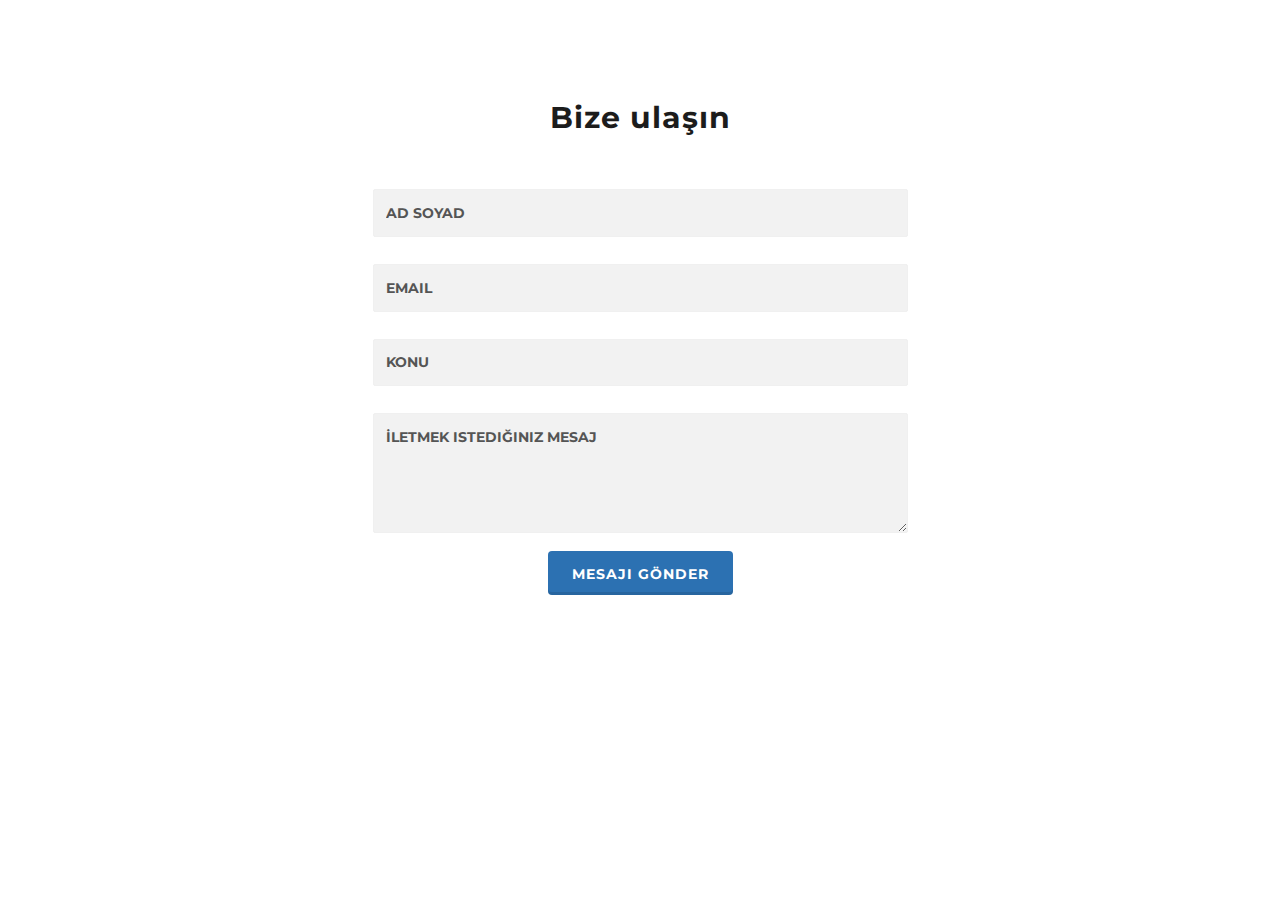
<file: demo/iletisim.html>
<!DOCTYPE html>
<html lang="en">
<head>
    <head>
        <!-- Meta Data -->
        <meta charset="utf-8">
        <meta http-equiv="X-UA-Compatible" content="IE=edge">
        <meta name="viewport" content="width=device-width, initial-scale=1">
        <title>UMAY GRUP A.Ş.</title>
        <meta name="description" content="Türkiye’nin en başarılı Enerji Çözüm Ortağı UMAY GRUP, dinamik ve deneyimli kadrosu, sağlam finansman kaynakları ile yatırım yaptığı her alanda sunduğu kaliteli hizmetler ile dikkat çekmektedir." />
        <meta name="keywords" content="umay grup, umay, grup, kolin, doğalgaz, enerji, çözüm ortağı, izmirgaz, izmir gaz, esgaz, castillo otel, castillo, castillo hotel, sayaç okuma, doğalgaz sayaç okuma " />
        <meta name="author" content="UMAY GRUP" />
        <meta name="viewport" content="width=device-width, initial-scale=1.0, maximum-scale=1.0, user-scalable=no">
        <link rel="shortcut icon" href="img/favicon.ico" type="image/x-icon">
    
        <!-- Stlylesheet -->
        <link href="css/style.css" rel="stylesheet" type="text/css" />
    
        <!-- Skin Color -->
        <link rel="stylesheet" href="css/colors/blue2.css" id="color-skins" />
    
    </head>
</head>
<body>
    <section id="contact">
        <div class="container">
            <div class="row">

                <div class="col-md-12">
                    <h2 class="section-title wow fadeInUp">Bize ulaşın</h2>
                </div>

                <div class="col-md-6 col-md-offset-3 text-center wow fadeInUp">
                    <div id="message"></div>
                    <!-- Contact Form will be functional only on your server. Upload to your server when testing. -->
                    <form method="post" action="http://www.umaygrup.com.tr/contact-form.php" name="contactform" id="contactform">
                        <fieldset>
                                <input name="name" type="text" id="name" placeholder="Ad soyad"/>
                                <input name="email" type="text" id="email" placeholder="Email"/>
                                <input name="subject" type="text" id="subject" placeholder="Konu"/>
                        </fieldset>
                        <fieldset>
                                <textarea name="comments" cols="40" rows="3" id="comments" placeholder="İletmek istediğiniz Mesaj"></textarea>
                        </fieldset>
                        <input type="submit" class="submit" id="submit" value="Mesajı Gönder" />
                    </form>
                </div>

               

            </div>
        </div>
    </section>
</body>
</html>
</file>
<file: demo/css/style.css>
@charset "utf-8";
/*-----------------------------------------------------------------------------

Table of Contents:

 1) General
 2) Typography
 3) Backgrounds
 4) Home Sections
 5) Home Revolution Slider Section
 6) Header
 7) Features Section
 8) About Section
 9) Team Section
10) Skills Section
11) Fun Facts Section
12) Quote Section
13) Portfolio Section
14) Get Connected Section
15) Services Section
16) Call to Action 1
17) Price List Section
18) Clients Section
19) Testimonials Section
20) Contact Form Section
21) Google Map Section
22) Video Popup Section
23) Footer 1
24) Subscribe Form - Twitter Feed
25) Shortcodes

------------------------------------------------------------------------------*/

/*----- Stylesheets -----*/
@import "bootstrap.min.css";
@import "revolution-slider.css";
@import "owl.carousel.css";
@import "animate.css";
@import "cubeportfolio.min.css";

/*----- Fonts -----*/
@import url(http://fonts.googleapis.com/css?family=Montserrat:400,700);
@import url(http://fonts.googleapis.com/css?family=Open+Sans:400,300);
@import "simple-line-icons.css";
@import "ionicons.min.css";

/*----- General ----*/
html,
body {
	height: 100%;
	min-height: 100%;
}
html { -webkit-font-smoothing: antialiased; }
body {
	font-family: "Open Sans", sans-serif;
	font-weight: 400;
	color: #1c1c1c;
}
a {
	background: transparent;
	outline: none;
	text-decoration: none;

	-webkit-transition: .2s cubic-bezier(0.25,.46,.45,.94);
	transition: .2s cubic-bezier(0.25,.46,.45,.94);
	-webkit-transition-property: background-color,color;
	transition-property: background-color,color;
}
a:active,
a:hover,
a:focus {
	outline: 0;
	color: #1c1c1c;
	text-decoration: none;
}
a:focus, a:active, button::-moz-focus-inner, input[type="reset"]::-moz-focus-inner, input[type="button"]::-moz-focus-inner, input[type="submit"]::-moz-focus-inner, select::-moz-focus-inner, input[type="file"] > input[type="button"]::-moz-focus-inner {
	border: 0;
	outline : 0;
}
@media only screen and (min-width: 1200px) {
	.container {
		max-width: 1425px;
		width: 100%;
		padding: 0 90px;
	}
}
@media (min-width: 768px) and (max-width: 992px) {
	.container {
		width: 100%;
	}
}
.col-xs-5ths,.col-sm-5ths,.col-md-5ths,.col-lg-5ths {
	position: relative;
	min-height: 1px;
	padding-right: 10px;
	padding-left: 10px;
	width: 20%;
	float: left;
}
h1, h2, h3, h4, h5, h6 {
	font-family: 'Montserrat', sans-serif;
	font-weight: 700;
	line-height: 1;
	color: #1c1c1c;
}
h1 small, h2 small, h3 small {
	font-family: 'Open Sans', sans-serif;
	font-weight: 200;
	color: #1c1c1c;
}
h4 small, h5 small, h6 small {
	font-family: 'Open Sans', sans-serif;
	font-weight: 300;
	color: #1c1c1c;
}
h4 {
	font-size: 18px;
	letter-spacing: 1px;
}
p {
	color: #7a7a7a;
	font-size: 14px;
	line-height: 20px;
	font-weight: 400;
}

.section-title {
	
	letter-spacing: 1px;
	font-size: 30px;
}
.subheading {
	font-size: 14px;
	line-height: 20px;
	font-weight: 400;
	margin-bottom: 42px;
}
.subheading:after {
	position: relative;
	display: block;
	content: "";
	height: 2px;
	margin: 20px auto 20px;
	width: 115px;
	background: #7a7a7a;
}
.subheading.grey:after {
	background: #fff!important;
	opacity: .4;
}
.content-title {

	font-weight: 700;
	letter-spacing: 2px;
	margin-top: 0;
	margin-bottom: 22px;
	font-family: 'Montserrat',sans-serif;
	font-size: 30px;
}
.project-title {
	text-transform: uppercase;
	font-weight: 700;
	letter-spacing: 0px;
	margin-top: 30px;
	margin-bottom: 10px;
	font-family: 'Montserrat',sans-serif;
	font-size: 50px;
}
@media (max-width:600px) {
	.project-title {
		font-size: 24px;
	}
}
.project-subtitle {
	margin-bottom: 50px;
	font-size: 14px;
}
.uppercase {
	text-transform: uppercase;
}
.p-info {
	line-height: 1.8;
	font-size: 14px;
}

/* Preloader */
#preloader {
	position:fixed;
	top:0;
	left:0;
	right:0;
	bottom:0;
	background-color:#fff;
	z-index: 9999;
}
#preloader .loader {
	position: absolute;
	top: 50%;
	left: 50%;
	margin-top: -63px;
	margin-left: -130px;
}

/*----- Typography -----*/
@media (min-width: 992px) {
	h1 {
		font-size: 66px;
		letter-spacing: 0px;
	}
	h1 small {
		font-size: 66px;
		letter-spacing: 0px;
	}
	.lead {
		font-size: 16px;
		font-weight: 400;
		color: #7a7a7a;
		margin-bottom: 50px;
	}
	h2 {
		font-size: 50px;
		letter-spacing: 0px;

	}
	h2 small {
		font-size: 50px;
		letter-spacing: 0px;
	}
}
.white {
	color: #fff;
}
.grey {
	color: #d3d3d3;
}
.size-8x { font-size:8em }
.size-7x { font-size:7em }
.size-6x { font-size:6em }
.size-5x { font-size:5em }
.size-4x { font-size:4em }
.size-3x { font-size:3em }
.size-2x { font-size:2.5em }
.size-1x { font-size:1em }

/*----- Backgrounds ------*/

#home-parallax-fullscreen {
	background-image: url(../img/backgrounds/bg-home-fullscreen.jpg);
}
#home-parallax-fullwidth {
	background-image: url(../img/backgrounds/bg-home-fullscreen.jpg);
}
#home-landing {
	background-image: url(../img/backgrounds/bg-home-fullscreen.jpg);
}
.parallax-section-1 {
	background-image: url(../img/backgrounds/bg-home-fullscreen.jpg);
}
.parallax-section-2 {
	background-image: url(../img/backgrounds/bg-1.html);
}
.parallax-section-3 {
	background-image: url(../img/backgrounds/bg-3.jpg);
}
.parallax-section-4 {
	background-image: url(../img/backgrounds/bg-4.html);
}
.parallax-section-5 {
	background-image: url(../img/backgrounds/bg-5.jpg);
}
.parallax-section-6 {
	background-image: url(../img/backgrounds/bg-6.html);
}
.parallax-section-7 {
	background-image: url(../img/backgrounds/bg-7.jpg);
}
.parallax-section-8 {
	background-image: url(../img/backgrounds/bg-8.html);
}

/*----- Home Sections -----*/
#home-parallax-fullscreen,
.parallax-section-1,
.parallax-section-2,
.parallax-section-3,
.parallax-section-4,
.parallax-section-5,
.parallax-section-6,
.parallax-section-7,
.parallax-section-8 {
	background-position: center;
	background-size: cover;
	background-repeat: no-repeat;
	background-attachment: fixed;
	width: 100%;
	height: auto;
	overflow-x: hidden;
	overflow-y: hidden;
	vertical-align: middle;
	z-index: 1;
	display: block;
	position: relative;
}
#home-parallax-fullwidth {
	background-position: center 0%;
	background-size: cover;
	background-repeat: no-repeat;
	background-attachment: fixed;
	display: table;
	width: 100%;
	min-height: 400px;
	overflow-x: hidden;
	overflow-y: hidden;
	vertical-align: middle;
	z-index: 1;
}
@media (min-width:768px) {
	#home-parallax-fullwidth {
		height: 600px;
	}
}
@media (max-width:768px) {
	#home-parallax-fullwidth {
		height: 400px;
	}
}
#home-parallax-fullscreen:after,
.parallax-section-1:after,
.parallax-section-2:after,
.parallax-section-3:after,
.parallax-section-4:after,
.parallax-section-6:after,
.parallax-section-7:after,
.parallax-section-8:after,
#hero:after {
	content: "";
	position: absolute;
	background: url(../img/assets/dot-pattern.png) repeat;
	top: 0;
	left: 0;
	bottom: 0;
	right: 0;
	z-index: -1;
}
#home-landing:after,
#home-parallax-fullwidth:after,
#page-top .hero:after {
	content: "";
	position: absolute;
	background: url(../img/assets/dot-pattern.png) repeat;
	top: 0;
	left: 0;
	bottom: 0;
	right: 0;
	z-index: 1;
}
.tp-banner li:after {
	content: "";
	position: relative;
	background: url(../img/assets/gridtile.png) repeat;
	top: 0;
	left: 0;
	bottom: 0;
	right: 0;
	z-index: 0!important;
}
.tp-banner-video li:after {
	content: "";
	position: absolute;
	background: url(../img/assets/gridtile.png) repeat;
	top: 0;
	left: 0;
	bottom: 0;
	right: 0;
	z-index: 2!important;
}
#page-hero {
	height: 400px;
}
#home-landing {
	background-position: center 0%;
	background-size: cover;
	background-repeat: no-repeat;
	background-attachment: fixed;
	display: table;
	width: 100%;
	height: 100%;
	min-height: 100%;
	overflow-x: hidden;
	overflow-y: hidden;
	vertical-align: middle;
	z-index: 1;
}
#home-parallax-fullscreen {
	display: table;
}
.home-container {
	position: relative;
	display: table-cell;
	vertical-align: middle;
	z-index: 3;
}
.home-title {
	position: relative;
	text-transform: uppercase;
	color: #1c1c1c;
	z-index: 3;
	margin-top: 80px;
	margin-left: auto;
	margin-right: auto;
}
#home-parallax-fullwidth .home-title {
	margin-top: 130px;
}
.home-title h1 {
	letter-spacing: 2px;
}
.home-heading {
	font-family: 'Montserrat',sans-serif;
	font-weight: 700;
	letter-spacing: 0px;
	text-transform: uppercase;
	color: #fff;
    line-height: 50px; 
}
@media (min-width:992px) {
	.home-heading {
		font-size: 24px;
	}
}
@media (min-width:768px) and (max-width:992px) {
	.home-heading {
		font-size: 24px;
	}
}
@media (max-width:600px) {
	.tp-banner .home-subheading {
		display: none;
	}
}
@media (max-width:500px) {
	.tp-banner .btn {
		display: none;
	}
}
.home-subheading {
	font-family: 'Montserrat',sans-serif;
	font-size: 20px;
	letter-spacing: .5px;
	font-weight: 400;
	color: #ccc;
	z-index:999!important;
}
.tp-banner .home-subheading {
	line-height: 40px!important;
}
.home-button {
	margin-top: 80px;
}
.home-bottom {
	position: absolute;
	z-index: 99;
	width: 100%;
	left: 0;
	bottom: 0;
	text-align: center;
	opacity: 0.9;
}
#home-landing .home-bottom {
	z-index: 3;
}
.move {
	width: 40px;
	margin-left: auto;
	margin-right: auto;
	margin-bottom: 15px;
}
.bounce {
	-webkit-animation: bounce 2s infinite;
	-moz-animation: bounce 2s infinite;
	-ms-animation: bounce 2s infinite;
	animation: bounce 2s infinite;
}
.home-bottom a {
	padding-top: 7px;
	padding-bottom: 17px;
	padding-left: 7px;
	padding-right: 7px;
	color: #FFFFFF;

	-webkit-transition: all 0.2s;
	-moz-transition: all 0.2s;
	-o-transition: all 0.2s;
	transition: all 0.2s;
}
.home-bottom a:hover {
	opacity: .9;
}
.home-bottom a {
	font-size: 22px;
}

/*----- Home Revolution Slider -----*/
#home-revolution-slider  {
	width: 100%;
	height: 100%;
	min-height: 100%;
}
.hero {
	position: fixed;
	z-index: 1;
	top: 0;
	bottom:  0;
	left: 0;
	right: 0;
	background-size: cover;
}
.content {
	position: relative;
	z-index: 3;
	background-color: #fff;
}
.home-heading,
.home-subheading,
.home-button {
	position: relative;
	z-index: 1;
	text-align: center;
	transform: translateY(0px);
	/*-webkit-transition: 1s opacity ease-in-out;*/
}
.tp-loader.spinner1 {
	width: 40px;
	height: 40px;
	background: url(../img/assets/rev-loader.gif) no-repeat center center;
	background-color: transparent;
	box-shadow:  none;
	-webkit-box-shadow: none;
	margin-top: -20px;
	margin-left: -20px;
	-webkit-animation: none;
	animation: none;
	border-radius: 0;
	-moz-border-radius: 0;
	-webkit-border-radius: 0;
}

.tp-banner-container{
	width:100%;
	position:relative;
	padding:0;
	margin-top: 0;
	z-index: -1;
}
.tparrows.preview4:after {
	background: #fff;
	background: rgba(255,255,255,.05);
}
.tp-caption a {
	color: #fff;
	padding: 9px 22px;
	box-shadow: 0 -3px rgba(0, 0, 0, 0.3) inset;
	-moz-box-shadow: 0 -3px rgba(0, 0, 0, 0.3) inset;
	-webkit-box-shadow: 0 -3px rgba(0, 0, 0, 0.3) inset;
	-o-box-shadow: 0 -3px rgba(0, 0, 0, 0.3) inset;
	margin: 0 7px 0 7px;
	text-transform: uppercase;
}
.tp-caption a:hover {
	color: #fff;
}
.html5-video-container video {
	width: 100%!important;
	height: auto!important;
	left: 0!important
}
.tp-banner-video video {
	min-width: 100%;
}

/*----- Header -----*/
nav {
	-webkit-transition: all 0.4s ease;
	-moz-transition: all 0.4s ease;
	-o-transition: all 0.4s ease;
	-ms-transition: all 0.4s ease;
	transition: all 0.4s ease;
}
@media (min-width: 1360px and max-width: 1920px) {
	nav { max-width: 1903px; }
}
@media (max-width: 1360px) {
	nav { max-width: 1343px; }
}
.navbar {
	min-height: 55px;
	border: none;
}
.navbar-default {
	position: fixed;
	background-color: #fff;
	border-radius: 0;
	border-color: none;
	border-bottom: none;
	top: 0;
	left: 0;
	width: 100%;
	padding: 0;
	z-index: 4;
	/*border-bottom: 1px solid rgba(255,255,255,0.25);*/
}
.navbar-alt {
	background-color: transparent;
}
.navbar-small {
	background: #fff;
	-webkit-box-shadow: 0 1px 4px rgba(0, 0, 0, 0.15);
	-moz-box-shadow:0 1px 4px rgba(0, 0, 0, 0.15);
	box-shadow:0 1px 4px rgba(0, 0, 0, 0.15);
}
.navbar-default .container {
	position: relative;
	-webkit-transition: all 0.3s ease;
	-moz-transition: all 0.3s ease;
	-o-transition: all 0.3s ease;
	-ms-transition: all 0.3s ease;
	transition: all 0.3s ease;
}
.navbar-small .container {
	padding-top: 0px;
	position: relative;
}
@media (min-width: 992px) {
	.navbar-alt .container {
		margin-top:10px;
	}
	.navbar-small .container {
		margin-top:0px;
	}
}
.navbar-default .navbar-right {
	font-family: 'Montserrat', sans-serif;
	font-size: 12px;
	font-weight: 700;
	text-transform: uppercase;
	height: 100%;
	margin-top: 10px;
	margin-bottom: 10px;
	-webkit-transition: all 0.4s ease;
	-moz-transition: all 0.4s ease;
	-o-transition: all 0.4s ease;
	-ms-transition: all 0.4s ease;
	transition: all 0.4s ease;
}
.navbar-alt .navbar-right {
	margin-top: 35px;
	margin-bottom: 10px;
}
.navbar-small .navbar-right {
	height: 100%;
	margin-top: 0px;
	margin-bottom: 0px;
}
.navbar-alt .navbar-nav > li > a,
.navbar-alt .navbar-nav > li > span {
	color: #fff;
	-webkit-transition: all 0.2s ease-in-out;
	-moz-transition: all 0.2s ease-in-out;
	-o-transition: all 0.2s ease-in-out;
	-ms-transition: all 0.2s ease-in-out;
	transition: all 0.2s ease-in-out;
}
.navbar-small .navbar-nav > li > a,
.navbar-small .navbar-nav > li > span {
	color: #1C1C1C;
	-webkit-transition: all 0.2s ease-in-out;
	-moz-transition: all 0.2s ease-in-out;
	-o-transition: all 0.2s ease-in-out;
	-ms-transition: all 0.2s ease-in-out;
	transition: all 0.2s ease-in-out;
}
.navbar-nav>li>a,
.navbar-nav>li>span {
	margin-top: 3px;
	padding-top: 16px;
	padding-bottom: 13px;
}
.navbar-nav>li>span {
	line-height: 20px
}
.nav>li>a,
.nav>li>span {
	padding-left: 10px;
	padding-right: 10px;
}
.nav > li > span {
	position: relative;
	display: block;
	cursor: pointer;
}
.navbar-nav .caret {
	margin-left: 3px;
	margin-top: -3px;
}
/*Navbar Toggle*/
.navbar-default .navbar-toggle {
	position: relative;
	float: right;
	padding: 9px 2px;
	margin-top: 26px;
	margin-right: 0px;
	margin-bottom: 8px;
	background-color: transparent;
	background-image: none;
	border: none;
	border-radius: none;
	-webkit-transition: all 0.3s ease;
	-moz-transition: all 0.3s ease;
	-o-transition: all 0.3s ease;
	-ms-transition: all 0.3s ease;
	transition: all 0.3s ease;
}
.navbar-small .navbar-toggle {
	position: relative;
	float: right;
	padding: 9px 0px;
	margin-top: 11px;
	margin-right: 0px;
	margin-bottom: 8px;
	background-color: transparent;
	background-image: none;
	border: none;
	border-radius: none;
}
.navbar-default .navbar-toggle:hover,
.navbar-default .navbar-toggle:focus {
	background-color: transparent;
	outline: none;
}
.navbar-toggle .icon-bar {
  display: block;
  width: 22px;
  height: 3px;
  border-radius: 2px;
}
/*Navbar Collapse Menu*/
.navbar-collapse {
	padding-right: 0px;
	padding-left: 0px;
	color: #3a3a3a;
}
.navbar-default .navbar-nav>li>a:focus {
	color: #f5f5f5;
}
.navbar-small .navbar-nav>li>a:focus {
	color: #1c1c1c;
}



/*Navbar Collapse*/
@media (max-width: 992px) {
	.navbar-default .navbar-collapse {
		margin-top: 18px;
		padding-right: 0px;
		padding-left: 0px;
	}
	.navbar-small .navbar-collapse {
		margin-top: 0px;
	}
	.navbar-header {
		float: none;
	}
	.navbar-left,.navbar-right {
		float: none !important;
	}
	.navbar-toggle {
		display: block;
	}
	.navbar-collapse {
		border-top: none;
		box-shadow: inset 0 1px 0 rgba(255,255,255,0.1);
	}
	.navbar-default .navbar-collapse {
		background-color: #1c1c1c;
	}
	.container>.navbar-header, .container>.navbar-collapse, .container-fluid>.navbar-collapse {
		margin-right: 0;
		margin-left: 0;
		padding-left: 25px;
		padding-right: 25px;
	}
	.container>.navbar-header {
		margin-right: 0;
		margin-left: 0;
		padding-left: 35px;
		padding-right: 35px;
	}
	.navbar-fixed-top {
		top: 0;
		border-width: 0 0 1px;
	}
	.navbar-collapse.collapse {
		display: none!important;
	}
	.navbar-nav {
		float: none!important;
		margin: 0;
	}
	.navbar-default .navbar-toggle {
		margin-top: 44px;
	}
	.navbar-small .navbar-toggle {
		margin-top: 11px;
	}
	.navbar-nav>li {
		float: none;
	}
	.navbar-nav>li>a,
	.navbar-nav>li>span {
		padding-top: 12px;
		padding-bottom: 12px;
	}
	.navbar-default .navbar-nav > li > a,
	.navbar-default .navbar-nav > li > span {
		color: #fff;
	}
	.navbar-default .navbar-nav > li > a:hover,
	.navbar-default .navbar-nav > li > span:hover {
		background: rgba(255,255,255, 0.03);
	}
	.collapse.in{
		  display:block !important;
	}
	.navbar-default .container {
		width: 100%;
	}
	.navbar-small .container {
		padding-right: 0px;
		padding-left: 0px;
		width: 100%;
	}
	.navbar-default ul.nav li {
		border-bottom: 1px dotted #2A2A2A;
	}

	.navbar-default ul li:last-child {
		border-bottom: none;
	}
	.navbar-default .navbar-right {
		margin-top: 7px;
		margin-bottom: 3px;
	}
}
@media (min-width: 768px) {
	.navbar-nav.navbar-right:last-child {
		margin-right: 0;
	}
}
.navbar>.container .navbar-brand {
	margin-left: 0;
}
.navbar-brand {
	float: left;
	height: 55px;
	padding: 15px 0 15px 0px;
	font-size: 30px;
	line-height: 20px;
}
/* Logo Big White */

.navbar-default .navbar-brand .logo-big {
	position:absolute;
    z-index: -1;
	opacity: 1;
	width: 130px;
	margin-top: 11px;
	-webkit-transition: all 0.4s ease;
	-moz-transition: all 0.4s ease;
	-o-transition: all 0.4s ease;
	-ms-transition: all 0.4s ease;
	transition: all 0.4s ease;
}
.navbar-default .navbar-brand .logo-small {
	position:absolute;
	width: 180px;
	margin-top: 11px;
	opacity: 0;
	-webkit-transition: all 0.4s ease;
	-moz-transition: all 0.4s ease;
	-o-transition: all 0.4s ease;
	-ms-transition: all 0.4s ease;
	transition: all 0.4s ease;
}
.navbar-alt .navbar-brand .logo-big {
	margin-top: 35px;
}
.navbar-alt .navbar-brand .logo-small {
	margin-top: 35px;
}
/* End Logo Big White */
/* Logo Small Black */
.navbar-small .navbar-brand .logo-big {
	position:absolute;
	opacity: 0;
	width: 170px;
	margin-top: 3px;
	-webkit-transition: all 0.4s ease;
	-moz-transition: all 0.4s ease;
	-o-transition: all 0.4s ease;
	-ms-transition: all 0.4s ease;
	transition: all 0.4s ease;
}
.navbar-small .navbar-brand .logo-small {
	position:absolute;
	opacity: 1;
	width: 170px;
	margin-top: 3px;
	-webkit-transition: all 0.4s ease;
	-moz-transition: all 0.4s ease;
	-o-transition: all 0.4s ease;
	-ms-transition: all 0.4s ease;
	transition: all 0.4s ease;

}
/* End Logo Small Black */


@media (max-width: 768px) {
   .navbar-collapse {
	  max-height: none;
	  overflow-x: hidden;
   }
}

/*Dropdown*/
@media (min-width: 992px) {
	.navbar-default .container {
		max-width: 1245px;
		padding-left: 15px;
		padding-right: 15px;
	}
	.navbar-right .dropdown-menu {
		right: auto;
		left: 0;
	}
	.dropdown-menu {
		background-color: #1C1C1C;
		border: 0;
		border-radius: 0;
		box-shadow: 0px 2px 3px rgba(0, 0, 0, 0.08);
		margin: 0;
		padding-top: 2px;
		padding-bottom: 2px;
		padding-left: 0;
		padding-right: 0;
		top: auto;
	}
	.dropdown-menu > li > a {
		color: #CCC;
		font-size: 12px;
		font-weight: 400;
		text-transform: none;
		position: relative;
		padding: 11px 25px 11px 20px;
		border-bottom: 1px dotted rgba(255, 255, 255, 0.2);
	}
	.dropdown-menu > li:last-child > a {
		border-bottom: 0;
	}
	.dropdown-menu > li > a:hover,
	.dropdown-menu > li > a:focus,
	.dropdown-menu > .active > a:hover,
	.dropdown-menu > .active > a:focus {
		text-decoration: none;
		background-color: #333;
	}
	.dropdown-menu {
		margin-top: 20px;
	}
	.dropdown > ul.dropdown-menu {
		visibility:hidden;
		display:block;
		margin-top: 20px;
		opacity: 0;
		-webkit-transition: all 0.2s ease;
		-moz-transition: all 0.2s ease;
		-o-transition: all 0.2s ease;
		-ms-transition: all 0.2s ease;
		transition: all 0.2s ease;

	}
	.dropdown:hover > ul.dropdown-menu{
		visibility:visible;
		opacity:1;
		display: block;
		margin: 0;
	}
	.dropdown-menu > .active > a {
		text-decoration: none;
		background-color: transparent;
		outline: 0;
	}
	.navbar-collapse.collapse {
		height: auto!important;
		padding-bottom: 0;
		overflow: visible!important;
	}
}
@media (max-width: 992px) {
	.dropdown-menu {
		float: none;
		position: static;
		background-color: transparent;
		box-shadow: none;
		border: none;
		margin-left: 15px;
	}
	.navbar-default .navbar-nav > li > a,
	.navbar-default .navbar-nav > li > span {
		color: #fff;
	}
	.navbar-default ul li.open ul li {
		border-bottom: 0;
		padding: 5px;
		float: none!important;
	}

	.navbar-default ul li.open ul li a:hover {
		background-color: transparent;
	}
	.dropdown-menu li a {
		color: #f5f5f5;
		font-weight: 400;
		font-size: 12px;
	}
	.dropdown-menu>.active>a,
	.dropdown-menu>.active>a:hover,
	.dropdown-menu>.active>a:focus {
		background-color: transparent;
	}
}
@media (max-width: 767px) {
	.navbar-default .navbar-nav .open .dropdown-menu>li>a {
		color: #CCC;
	}
}

.navbar-default .navbar-nav>.active>a,
.navbar-default .navbar-nav>.active>a:hover,
.navbar-default .navbar-nav>.active>a:focus {
	background-color: transparent;
}
.navbar-default .navbar-nav>.open>a,
.navbar-default .navbar-nav>.open>a:hover,
.navbar-default .navbar-nav>.open>a:focus {
	background-color: transparent;
}
.dropdown .arrow {
	font-size:9px;
}
.menu-padding {
	padding-top:70px;
}
.content {
	margin-top:0px;
}
.navbar .icon {
	font-size: 18px;
}
.navbar .social-icon {
	padding-left: 15px;
	padding-right: 0;
}

/*----- Features -----*/
#features {
	padding-top: 90px;
	padding-bottom: 80px;
}
@media (min-width: 992px) {
	.features-row {
		margin-bottom: 70px;
		text-align: left
	}
	.feature-column {
		margin-bottom: 0px;
	}
	.back-icon {
		z-index: -1;
		color: #f8f8f8;
		position: absolute;
		padding-left: 40px;
		left: 0;
		top: 0;
		width: 134px;
		height: 134px;
		line-height: 134px;
		font-size: 134px;
	}
}
@media (max-width: 992px) {
	.feature-column {
		margin-bottom: 15px;
	}
	.back-icon {
		z-index: -1;
		color: #f8f8f8;
		position: absolute;
		padding-left: 30px;
		left: 0;
		top: 0;
		width: 80px;
		height: 80px;
		line-height: 80px;
		font-size: 80px;
	}
}
.feature-info h4 {
	font-family: 'Montserrat',sans-serif;
	font-weight: 700;

	color: #1c1c1c;
	font-weight: 700;
	letter-spacing: 1px;
	font-size: 18px;
	margin-top: 0px;

	-webkit-transition: all 0.2s;
	-moz-transition: all 0.2s;
	-o-transition: all 0.2s;
	transition: all 0.2s;
}
.feature-icon {
	float: left;
}
.feature-info {
	padding-left: 55px;
	padding-top: 5px;
}
.feature-description {
	
	padding-top: 20px;
    padding-bottom: 10px;

}
.ion-2-5x {
	font-size: 2.5em;
}
.feature-buttons {
	margin-top: 40px;
}

/*----- About Section -----*/
#about {
	padding-top: 60px;
	padding-bottom: 60px;
}
.about-text {
	margin-top: 20px;
	padding-right: 60px;
}
#about p {
	line-height: 1.8;
}
.video-container {
	position: relative;
	padding-bottom: 51%;
	padding-top: 30px; height: 0; overflow: hidden;
}

.video-container iframe,
.video-container object,
.video-container embed {
	position: absolute;
	top: 0;
	left: 0;
	width: 100%;
	height: 100%;
	border: 0;
}

/*----- Skills -----*/
#skills {
	padding-top: 80px;
	padding-bottom: 60px;
}
@media (max-width: 992px) {
	.skills-row {
		margin-bottom: 40px;
	}
}
.progress {
	border-radius: 3px;
	height: 17px;
	background-color: #ebebeb;
	overflow: visible;
	margin-bottom: 25px;
	border-radius: 3px;
	-webkit-border-radius: 3px;
	-o-border-radius: 3px;
	-moz-border-radius: 3px;

	box-shadow: 0 1px 2px rgba(0, 0, 0, 0.5) inset;
	-moz-box-shadow: 0 1px 2px rgba(0, 0, 0, 0.5) inset;
	-webkit-box-shadow: 0 1px 2px rgba(0, 0, 0, 0.5) inset;
	-o-box-shadow: 0 1px 2px rgba(0, 0, 0, 0.5) inset;
}
.progress-bar {
	position: relative;
	border-radius: 3px;
	box-shadow: none;
}
.progress-bars p {
	line-height: .5;
}
#skills .progress-bars p {
	color: #dedede;
}
.progress-bar-tooltip {
	position: absolute;
	background-color: #343434;
	top: -30px;
	padding: 1px 6px;
	font-size: 11px;
	right: -10px;
	border-radius: 3px;
	color: #dedede;
}
.progress-bar-tooltip:after {
	position: absolute;
	border-color: #343434 transparent;
	border-style: solid;
	border-width: 5px 5px 0;
	bottom: -5px;
	content: "";
	left: 35%;
}

/*----- Team -----*/
#team {
	padding-top: 30px;
	padding-bottom: 65px;
}
.team-member {
	padding: 10px;
}
.member-info {
	margin-top: 20px;
}
.member-info h4 {
	line-height: .6;
	letter-spacing: -0.6px;
}
.member-info h5 {
	font-weight: 700;
}
.member-info p {
	margin-top: 10px;
	padding-right: 10px;
	padding-bottom: 10px;
}
.member-list {
	list-style: none;
}
.member-list li {
	font-size: 17px;
	margin-right: 5px;
}
.member-list a {
	color: #1c1c1c;
}

/* Img Hover Effect */
.effects .img {
	position: relative;
	overflow: hidden;
}
.effects .img a {
	display: inline;
	margin: auto;
	padding: 0;
	max-width: 100%;
	height: auto;
	color: #fff;
}
.overlay {
	display: block;
	margin: 0 auto;
	position: absolute;
	z-index: 3;
	background: rgba(0, 0, 0, 0.8);
	overflow: hidden;
	-webkit-transition: all 0.5s;
	-moz-transition: all 0.5s;
	-o-transition: all 0.5s;
	transition: all .5s;
}
.expand {
	display: block;
	position: absolute;
	z-index: 100;
	text-align: center;
	color: #fff;
	line-height: 50px;
	font-weight: 700;
	font-size: 20px;
	list-style: none;
	padding: 0;
}
.expand .social-icon {
	display: inline;
	margin-left: 5px;
	margin-right: 5px;
}
.expand .cbp-l-icon {
	display: inline;
	margin-left: 5px;
	margin-right: 5px;
}
.effect .overlay {
  top: 0;
  bottom: 0;
  left: 0;
  right: 0;
  opacity: 0;
}
.effect .overlay .expand {
  left: 0;
  right: 0;
  top: 50px;
  margin: 0 auto;
  opacity: 0;
  -webkit-transition: all 0.3s;
  -moz-transition: all 0.3s;
  -o-transition: all 0.3s;
  transition: all 0.3s;
}

.effect:hover .img .img-responsive {
	transform: scale(1.25);
}
.effect .img-responsive {
	-webkit-transition: all 0.25s ease-in-out;
	-moz-transition: all 0.25s ease-in-out;
	-o-transition: all 0.25s ease-in-out;
	transition: all .25s ease-in-out;
}
.effect:hover .img .overlay {
  opacity: 1;
}
.effect:hover .img .overlay .expand {
  top: 52%;
  margin-top: -30px;
  opacity: 1;
}

.effect .cbp-item-wrapper .img {
	position: initial;
	overflow: hidden;
}
.effect:hover .cbp-item-wrapper .img .overlay .expand {
  top: 50%!important;
  margin-top: -30px;
  opacity: 1;
}
.cbp-item .img a:hover {
	opacity: .6;
	font-size: 24px;
}
.cbp-item .img a {
	-webkit-transition: all 0.15s;
	-moz-transition: all 0.15s;
	-o-transition: all 0.15s;
	transition: all 0.15s;
}

/*----- Fun Facts -----*/
#fun-facts {
	display: table;
	width: 100%;
	height: 100%;
	min-height: 100%;
	z-index: 1;
}
.fact-container {
	padding-top:40px;
	padding-bottom:30px;
}
.fact h2 {
	font-size: 65px;
	letter-spacing: 0px;
	margin: 0;
	line-height: 65px;
}
.fact h4 {
	font-size: 14px;
	margin-bottom: 0px;
}
.fact p {
	font-size: 13px;
	margin-top: 3px;
}
.counter {
	font-family: 'Montserrat', sans-serif;
	font-size: 65px;
	font-weight: 700;
	letter-spacing: 0px;
	margin: 0;
	line-height: 65px;
}
#fun-facts .lead {
	font-size: 16px;
}

/*----- Quote -----*/
#quote {
	padding-top: 100px;
	padding-bottom: 80px;
}
#quote #quote-slider {
	margin: 30px 0 30px 0;
}
#quote blockquote {
	position: relative;
	display: block;
	line-height: 1.5;
	font-family: 'Montserrat', sans-serif;
	font-weight: 400;
	text-transform: uppercase;
	letter-spacing: 1px;
	margin: 0;
	color: #fff;
	border-left: none;
	text-align: center;
}
#quote blockquote span {
	padding-left: 33px;
}
#quote blockquote span .highlight {
	padding-left: 0px;
}
blockquote strong {
	font-family: 'Montserrat', sans-serif;
	font-weight: 700;
}
#quote .icon-left {
	position: absolute;
	font-size: 20px;
	margin-left: 10px;
	margin-right: 10px;
	-moz-transform: scaleY(-1);
	-o-transform: scaleY(-1);
	-webkit-transform: scaleY(-1);
	transform: scaleY(-1);
}
#quote .icon-right {
	position: absolute;
	font-size: 20px;
	margin-left: 10px;
	margin-right: 10px;
	transform:rotate(180deg);
	-ms-transform:rotate(180deg); /* IE 9 */
	-webkit-transform:rotate(180deg);
}
.quote-author {
	text-align: center;
	padding-top: 0px;
	font-size: 11px;
	font-weight: 400;
	text-transform: uppercase;
	letter-spacing: 1px;
	color: #fff;
	opacity: .9;
}
@media (min-width: 992px) {
	#quote blockquote {
		font-size: 26px;
		padding-left: 80px;
		padding-right: 80px;
	}
}
@media (max-width: 992px) {
	#quote blockquote {
		font-size: 22px;
	}
}


/*----- Portfolio -----*/
#portfolio {
	padding-top: 0px;
	padding-bottom: 50px;
}
.cbp-l-filters-alignRight .cbp-filter-item,
.cbp-l-filters-alignCenter .cbp-filter-item {
	background-color: #f6f7f7;
	color: #7E7B7B;
	cursor: pointer;
	font: 400 11px/28px "Montserrat",sans-serif;
	text-transform: uppercase!important;
	padding: 3px 20px;
	position: relative;
	overflow: visible;
	margin: 10px 0 0 5px;
	border: none;
	border-radius: 3px;
	text-transform: none;
	display: inline-block;
	-webkit-transition: all .3s ease-in-out;
	transition: all .3s ease-in-out;
}
.cbp-l-filters-alignRight {
	margin: 20px auto 10px;
	padding: 10px 0px 20px 0px;
	text-align: left;
	background-color: transparent;
}

.cbp-l-caption-title {
	color: #fff;
	font: 700 16px/18px "Montserrat",sans-serif;
	margin-bottom: 5px;
	text-transform: uppercase;
}
.cbp-l-caption-desc {
	color: #7a7a7a;
	font: 400 12px/16px sans-serif;
}
.cbp-l-filters-alignRight .cbp-filter-counter {
	border-radius: 2px;
	color: #fff;
	font-size: 11px;
	margin: 0 auto;
	padding: 4px 0;
	text-align: center;
	width: 34px;
	position: absolute;
	bottom: 0;
	left: 0;
	right: 0;
	-ms-filter: "progid:DXImageTransform.Microsoft.Alpha(Opacity=0)";
	opacity: 0;
	-webkit-transition: opacity .25s ease,bottom .25s ease;
	transition: opacity .25s ease,bottom .25s ease;
}
.cbp-l-filters-alignCenter .cbp-filter-counter {
	border-radius: 2px;
	color: #fff;
	font-size: 11px;
	margin: 0 auto;
	margin-bottom: 10px;
	padding: 4px 0;
	text-align: center;
	width: 34px;
	position: absolute;
	bottom: 0;
	left: 0;
	right: 0;
	-ms-filter: "progid:DXImageTransform.Microsoft.Alpha(Opacity=0)";
	opacity: 0;
	-webkit-transition: opacity .25s ease,bottom .25s ease;
	transition: opacity .25s ease,bottom .25s ease;
}
.cbp-l-filters-alignCenter {
	margin: 40px auto 10px;
	padding: 10px 0px 20px 0px;
	text-align: center;
	background-color: transparent;
}
.cbp-l-filters-alignRight .cbp-filter-item:hover,
.cbp-l-filters-alignCenter .cbp-filter-item:hover {
	color: #fff;
}
.cbp-l-filters-alignCenter .cbp-filter-item-active {
	color: #fff!important;
}
.cbp-l-filters-dropdownWrap {
	width: 150px;
	position: absolute;
	right: 0;
	background: #f6f7f7;
}
.cbp-l-filters-dropdownHeader {
	font: 12px/38px "Open Sans",sans-serif;
	margin: 0 17px;
	color: #1c1c1c;
	cursor: pointer;
	position: relative;
}

.cbp-l-filters-dropdownList .cbp-filter-item {
	background: none;
	color: #7a7a7a;
	width: 100%;
	text-align: left;
	font: 12px/40px "Open Sans",sans-serif;
	margin: 0;
	padding: 0 17px;
	cursor: pointer;
	border: 0;
	border-top: 1px solid #ccc;
}
.cbp-l-filters-dropdownHeader:after {
	border-color: #7a7a7a rgba(0,0,0,0);
	border-style: solid;
	border-width: 5px 5px 0;
	content: "";
	height: 0;
	position: absolute;
	right: 0;
	top: 50%;
	width: 0;
	margin-top: -1px;
}
.cbp-item-w h4 {
	margin-top: 10px;
	margin-bottom: 2px;
}
.cbp-l-loadMore-button .cbp-l-loadMore-button-link {
	background: #f6f7f7;
	border: none;
	border-radius: 3px;
	color: #7E7B7B;
	display: inline-block;
	font: 400 11px/34px "Montserrat",sans-serif;
	min-width: 80px;
	text-decoration: none;
	padding: 3px 23px;
	outline: 0;
	margin-top: 30px;
}
.cbp-l-loadMore-button .cbp-l-loadMore-button-link:hover {
	color: #fff;
}
.cbp-popup-singlePage .cbp-popup-navigation-wrap {
	position: absolute;
	top: 0;
	left: 0;
	width: 100%;
	z-index: 2;
	height: 56px;
	background-color: #fff;
	-webkit-box-shadow: 0 1px 4px rgba(0, 0, 0, 0.15);
	-moz-box-shadow:0 1px 4px rgba(0, 0, 0, 0.15);
	box-shadow:0 1px 4px rgba(0, 0, 0, 0.15);
}
.cbp-popup-singlePage .cbp-popup-close,
.cbp-popup-singlePage .cbp-popup-next,
.cbp-popup-singlePage .cbp-popup-prev {
	height: 34px;
	width: 34px;
	top: 8px;
}
.cbp-popup-singlePage-counter {
	top: -24px;
	font-family: 'Montserrat', sans-serif;
	font-weight: 400;
	color: #1c1c1c;
}
.cbp-popup-lightbox .cbp-popup-close,
.cbp-popup-lightbox .cbp-popup-next,
.cbp-popup-lightbox .cbp-popup-prev {
	-webkit-transition: all 0.11s ease-in-out;
	-moz-transition: all 0.11s ease-in-out;
	-o-transition: all 0.11s ease-in-out;
	transition: all 0.11s ease-in-out;
}
.cbp-popup-lightbox .cbp-popup-close {
	opacity: .4;
	background: url("../img/portfolio/buttons/popup-close-light.png") no-repeat;
}
.cbp-popup-lightbox .cbp-popup-close:hover {
	opacity: 1;
	background: url("../img/portfolio/buttons/popup-close-light.png") no-repeat;
}
.cbp-popup-lightbox .cbp-popup-prev {
	opacity: .4;
	background: url("../img/portfolio/buttons/popup-prev-light.png") no-repeat;
}
.cbp-popup-lightbox .cbp-popup-prev:hover {
	opacity: 1;
	background: url("../img/portfolio/buttons/popup-prev-light.png") no-repeat;
}
.cbp-popup-lightbox .cbp-popup-next {
	opacity: .4;
	background: url("../img/portfolio/buttons/popup-next-light.png") no-repeat;
}
.cbp-popup-lightbox .cbp-popup-next:hover {
	opacity: 1;
	background: url("../img/portfolio/buttons/popup-next-light.png") no-repeat;
}

.cbp-popup-singlePage .cbp-popup-close,
.cbp-popup-singlePage .cbp-popup-next,
.cbp-popup-singlePage .cbp-popup-prev {
	top:17px;
	-webkit-transition: all 0.11s ease-in-out;
	-moz-transition: all 0.11s ease-in-out;
	-o-transition: all 0.11s ease-in-out;
	transition: all 0.11s ease-in-out;
}
.cbp-popup-singlePage .cbp-popup-prev {
	background: url("../img/portfolio/buttons/popup-prev-dark.png") no-repeat;
}
.cbp-popup-singlePage .cbp-popup-prev:hover {
	top:18px;
	opacity: .2;
	background: url("../img/portfolio/buttons/popup-prev-dark.png") no-repeat;
}
.cbp-popup-singlePage .cbp-popup-next {
	background: url("../img/portfolio/buttons/popup-next-dark.png") no-repeat;
}
.cbp-popup-singlePage .cbp-popup-next:hover {
	top:18px;
	opacity: .2;
	background: url("../img/portfolio/buttons/popup-next-dark.png") no-repeat;
}
.cbp-popup-singlePage .cbp-popup-close {
	background: url("../img/portfolio/buttons/popup-close-dark.png") no-repeat;
}
.cbp-popup-singlePage .cbp-popup-close:hover {
	top:18px;
	opacity: .2;
	background: url("../img/portfolio/buttons/popup-close-dark.png") no-repeat;
}
.cbp-popup-singlePage .cbp-popup-content {
	margin-top: 0;
	max-width: 100%;
}
.project-video,
.project-widget {
	margin-bottom: 60px;
}
.project-big-slider {
	margin-bottom: 20px;
}
.project-big-slider img {
	min-width: 100%;
}
.project-widget h4 {
	margin-top: 0;
}
.project-widget p {
	color: #7a7a7a!important;
}
/*
.cbp-l-grid-fullScreen {
	visibility: visible;
	overflow: visible;
}
@media (min-width:992px) {
	.cbp-l-grid-fullScreen {
		margin-top: 200px;
	}
}
*/

/*----- Get Connected -----*/
#get-connected {
	padding-top: 75px;
	padding-bottom: 70px;
}
.connected-icon a span {
	display: block;
}
.connected-icons {
	display: inline-block;
	list-style: none;
	padding: 0;
}
.connected-icons li {
	display: inline-block;
	padding: 15px 40px;
}
.connected-icon a h4 {
	font-size: 15px;
	letter-spacing: 1px;
	margin-bottom: 5px;
}
.connected-icon a .grey {
	font-size: 13px;
}
.connected-icon a .icon {
	line-height: 1!important;
}
.connected-icon a h4,
.connected-icon a span {
	-webkit-transition: 0.2s all linear;
	-moz-transition: 0.2s all linear;
	-ms-transition: 0.2s all linear;
	-o-transition: 0.2s all linear;
	transition: 0.2s all linear;
}
.connected-icon a .icon {
	border-radius: 50%;
	width: 100px;
	height: 100px;
	margin: 0 auto 0 auto;

	-webkit-transition: 0.16s all linear;
	-moz-transition: 0.16s all linear;
	-ms-transition: 0.16s all linear;
	-o-transition: 0.16s all linear;
	transition: 0.16s all linear;
}
.connected-icon a:hover .icon {
	background: rgba(255,255,255,0.1);
	font-size: 4em;
	padding-top: 22px;
}
@media (max-width:482px) {
	.connected-icons li {
		padding: 15px 10px;
	}
	.connected-icon a .icon {
		font-size: 4em;
		width: 70px;
		height: 70px;
	}
	.connected-icon a:hover .icon {
		font-size: 3em;
		padding-top: 14px;
	}
}

/*----- Services -----*/
#services {
	padding-top: 75px;
	padding-bottom: 75px;
}
.service {
	margin-top: 20px;
}
.service-info {
	margin-top: 40px;
}

/*----- Call To Action 1 -----*/
#call-to-action-1 {
	padding-top: 45px;
	padding-bottom: 53px;
}
#call-to-action-1 p {
	margin: 23px 0 30px 0;
	line-height: 1.8;
}

/*----- Price List -----*/
#price-list {
	padding-top: 75px;
	padding-bottom: 75px;
}
@media (max-width:992px) {
	#price-list {
		display: none;
	}
}
.price-list-box {
	padding-left: 7px;
	padding-right: 7px;
}
.price-box {
	padding-top: 15px;
	padding-bottom: 15px
}
.price-table {
	text-align: center;
	overflow: hidden;
	position: relative;
	margin-bottom: 10px;
	box-shadow: 0px 5px 5px -5px rgba(255, 255, 255, 0.2);
}
.price-table p {
	margin: 0;
}
.price-table .label {
	display: block;
	background: rgba(255,255,255,0.09);
	color: #f0f0f0;
	padding-top: 27px;
	padding-bottom: 25px;
	font-weight: 700;
	text-transform: uppercase;
	font-size: 18px;
	letter-spacing: 2px;
	margin: 0px;
	border-radius: 0;
}
.price-table {
	border: 1px solid rgba(255,255,255,0.5);
}
.price-table .price {
	padding: 24px 0;
}
.price-table .price .currency {
	position: relative;
	right: 5px;
	font-family: 'Montserrat',sans-serif;
	font-weight: 400;
	font-size: 20px;
}
.price-table .price .pricing {
	position: relative;
	right: 5px;
	font-family: 'Montserrat',sans-serif;
	font-weight: 700;
	font-size: 55px;
	line-height: 1;
	color: #f6f6f6;
}
.price-table .price .time-period {
	display: block;
	font-size: 14px;
	font-weight: 400;
}
.price-table .features .feature {
	display: block;
	-moz-box-sizing: content-box;
	box-sizing: content-box;
	padding: 0.75em;
	height: 1.5em;
	line-height: 1.5em;
}
.price-table .features .option-button {
	padding: 1em;
	height: auto;
	line-height: 1.75;
}
.price-table .features .feature {
	border-top: 1px solid rgba(255, 255, 255, 0.15);
}
.price-table .btn {
	margin-top: 20px;
	margin-bottom: 20px;
}
.btn-effect:focus {
	color: #fff;
}
.price-table .features .no-border {
	border-top: none;
}
.featured .price-box {
	padding-top: 0px;
	padding-bottom: 0px;

	box-shadow: 0px 0px 13px rgba(255,255,255,.4);
	-moz-box-shadow: 0px 0px 13px rgba(255,255,255,.4);
	-webkit-box-shadow: 0px 0px 13px rgba(255,255,255,.4);
	-o-box-shadow: 0px 0px 13px rgba(255,255,255,.4);
}
.featured .price-table .price {
	padding: 30px 0;
}
.featured .price-table .label {
	display: block;
	background: rgba(255,255,255,0.15);
	color: #f0f0f0;
	padding-top: 27px;
	padding-bottom: 25px;
	font-size: 22px;
}
.featured .price-table h3 span{
	display: block;
	font-size: 12px;
	text-transform: uppercase;
	letter-spacing: 1px;
	padding-top: 7px;
}
.featured .price-table .btn-effect {
	padding: 10px 24px!important;
	font-size: 14px;
	margin: 17px 0 17px 0;
}
.btn-effect {
	display: inline-block;
	text-align: center;
	cursor: pointer;
	color: #d8d8d8;
	font-family: 'Montserrat', sans-serif;
	font-weight: 400!important;
	font-size: 14px;
	overflow: hidden;
	position: relative;
	z-index: 0;
	vertical-align: middle;
	-moz-user-select: none;
	-webkit-user-select: none;
	user-select: none;
	text-decoration: none;
	text-shadow: none;
	border: 0;
	padding: 8px 22px;
	border: 2px solid rgba(255,255,255,.7);
	border-radius: 3px;
	margin-top: 20px;
	margin-bottom: 20px;
}
.btn-effect:after {
	content: '';
	position: absolute;
	z-index: -1;
	width: 100%;
	height: 0;
	bottom: 0;
	left: 0;
	transition: all 0.3s;
}
.btn-effect:hover {
	background: none;
	opacity: 1!important;
	color: #fff;
}
.btn-effect:hover:after {
	height: 100%;
}

/*----- Clients -----*/
#clients {
	padding-top: 75px;
	padding-bottom: 85px;
}
.client {
	padding: 8px;


}
.client a {
	position: relative;
	display: block;
}
.client a img {
	display:block;
	margin:auto;
}
.clients .client .logo-dark,
.clients .client a .logo-dark {
	  background: #f9f9f9;
	  position: relative;
	  z-index: 2;
	  opacity: 1;
	  -moz-opacity: 1;
	  -ms-filter: "progid:DXImageTransform.Microsoft.Alpha(Opacity=100)";
	  filter: alpha(opacity=100);
	  -khtml-opacity: 100;
	  -webkit-transition: all 0.2s ease;
	  -moz-transition: all 0.2s ease-in-out;
	  -o-transition: all 0.2s ease-in-out;
	  -ms-transition: all 0.2s ease-in-out;
	  transition: all 0.2s ease-in-out;
}

.clients .client .logo-light,
.clients .client a .logo-light {
	  position: absolute;
	  width: 100%;
	  height: 100%;
	  top: 0;
	  left: 0;
}
.clients .client:hover .logo-dark,
.clients .client a:hover .logo-dark {
	  opacity: 0;
	  -moz-opacity: 0;
	  -ms-filter: "progid:DXImageTransform.Microsoft.Alpha(Opacity=0)";
	  filter: alpha(opacity=0);
	  -khtml-opacity: 0;
}

/*----- Testimonials -----*/
#testimonials {
	padding-top: 75px;
	padding-bottom: 75px;
}
#testimonials  .testimonial {
	position: relative;
	display: block;
}
.testimonial span {
	font-size: 18px;
	font-family: 'Open Sans', sans-serif;
	letter-spacing: 0px;
	font-weight: 300;
	line-height: 32px;
	padding-left: 35px;
	color: #fff;
	opacity: .7;
}
#testimonials .testimonial strong {
	font-family: 'Montserrat', sans-serif;
	font-weight: 700;
}
#testimonials .icon-left {
	position: absolute;
	font-size: 20px;
	margin-left: 10px;
	margin-right: 10px;
}
#testimonials .icon-right {
	position: absolute;
	font-size: 20px;
	margin-left: 10px;
	margin-right: 10px;
	transform:rotate(180deg);
	-ms-transform:rotate(180deg); /* IE 9 */
	-webkit-transform:rotate(180deg);
}
.testimonial-name {
	margin-top: 40px;
	margin-bottom: 5px;
}
.testimonial-name h4 {
	padding-top: 5px;
	margin-bottom: 3px;
}
.testimonial-name a {
	font-size: 13px;
	margin-bottom: 5px;
}
.testimonial-name a:hover {
	color: #aaa;
}

/*----- Contact Form -----*/

#contact{
	padding-top: 90px;
	padding-bottom: 80px;
}
#contact .section-title {
	font-size: 30px;

	line-height: 55px;
	margin: 0 auto 31px;
	text-align: center;
}
@media (max-width:482px) {
	#contact .section-title {
		font-size: 35px;
		line-height: 35px;
		margin: 0 auto 40px;
	}
}
#contact h1 { margin: 10px 0 10px; font-size: 24px; color: #fff; }
#contact hr { color: inherit; height: 0; margin: 6px 0 6px 0; padding: 0; border: 1px solid #d9d9d9; border-style: none none solid; }

/* Form style */
#contact input, select, textarea{
	font-family: 'Montserrat',sans-serif;
	font-weight: 400;
	width: 100%;
	padding: 12.9px;
	color: #1c1c1c;
	background: #f2f2f2;
	border: 1px solid #f0f0f0;
	margin: 3px 0px 24px 0;
	-webkit-border-radius: 2px;
}
textarea:focus, input[type="text"]:focus, input[type="password"]:focus, input[type="datetime"]:focus, input[type="datetime-local"]:focus, input[type="date"]:focus, input[type="month"]:focus, input[type="time"]:focus, input[type="week"]:focus, input[type="number"]:focus, input[type="email"]:focus, input[type="url"]:focus, input[type="search"]:focus, input[type="tel"]:focus, input[type="color"]:focus, .uneditable-input:focus {
	border-color: none;
	box-shadow: none;
	outline: 0 none;
}
textarea {
	width: 100%;
	height: 120px;
	padding: 13px;
	color: #1c1c1c;
	background: #f2f2f2;
	border: 1px solid #f0f0f0;
	margin-top: 7px;
	margin-right:15px;
	-webkit-border-radius: 2px;
}
::-webkit-input-placeholder {
	font-family: 'Montserrat',sans-serif;
	font-weight: 700;
	text-transform: uppercase;
	color:#555;
}
#contact input:focus, textarea:focus, select:focus {
	border: 1px solid #f0f0f0;
	background-color: #f0f0f0;
	color:#1c1c1c;
}

#contact input.submit {
	width: auto!important;
	font-family: 'Montserrat', sans-serif;
	font-size: 14px;
	font-weight: 700;
	-webkit-box-sizing: border-box;
	-moz-box-sizing: border-box;
	box-sizing: border-box;
	border: none;
	border-radius: 4px;
	color: #fff;
	cursor: pointer;
	display: inline-block;
	line-height: 1;
	letter-spacing: 1px;
	padding-left: 24px;
	padding-right: 24px;
	padding-top: 16px;
	padding-bottom: 14px;
	text-align: center;
	text-transform: uppercase;

	transition: background-color 0.1s linear;
	-moz-transition: background-color 0.1s linear;
	-webkit-transition: background-color 0.1s linear;
	-o-transition: background-color 0.1s linear;

	box-shadow: 0 -3px rgba(0, 0, 0, 0.1) inset;
	-moz-box-shadow: 0 -3px rgba(0, 0, 0, 0.1) inset;
	-webkit-box-shadow: 0 -3px rgba(0, 0, 0, 0.1) inset;
	-o-box-shadow: 0 -3px rgba(0, 0, 0, 0.1) inset;

	transition: opacity 0.3s linear;
	-moz-transition: opacity 0.3s linear;
	-webkit-transition: opacity 0.3s linear;
	-o-transition: opacity 0.3s linear;
}
#contact input.submit:hover {
	opacity: .7;
}
#contact input[type="submit"][disabled] { background:#888; }

#contact span.required {
	font-size: 13px;
	color: #ff0000;
}
#message {
	margin: 10px 0;
	padding: 0;
}
.error_message {
	top: -10px;
	margin-left: auto;
	margin-right: auto;
	line-height: 22px;
	padding: 3px 15px 3px 15px;
	color: #f4f4f4;
	-webkit-border-radius: 3px;
	background-color: #c0392b;
	background-image: url(../img/error.html);
	background-position: 10px center;
	background-repeat: no-repeat;
}
.loader {

	padding: 0px 0px;
    
}
acronym {
border-bottom:1px dotted #ccc;
}
#contact-form .contact-details {
	list-style: none;
	margin: 0 0 30px 5px;
	padding: 0;
}
#contact-form .contact-details p {
	margin-bottom: 3px;
}
.contact-details-title {
	margin-top: 15px;
	margin-bottom: 10px;
}
.contact-details-info {
	margin-bottom: 30px;
}
.contact-details-social {
	padding-left: 0px;
}
.contact-details-social li {
	display: inline;
	list-style-type: none;
	padding-right: 10px;
	font-size: 22px;
}
.contact-details-social li a {
	color: #7a7a7a;
}

/*----- Google maps -----*/
#map {
	height:480px;
	width:100%;
}
#UMAYGRUP-map {
	width: 100%;
	height: 500px;
}
.UMAYGRUP-map-info {
	padding: 7px 10px 0 5px;
}
.UMAYGRUP-map iframe {
	width: 100% !important;
	border: 0;
	filter: saturate( 0% );
	margin-bottom: -7px;
}

/*----- Video Popup Section -----*/
#video-section {
	padding-top: 20px;
	padding-bottom: 20px;
}
#video-section .row {
	margin-top: 90px;
}
#video-section .logo {
	margin-bottom: 20px;
	width: 180px;
}
#video-section h3 {
	color: #fff;
	text-transform: uppercase;
	letter-spacing: 2px;
	font-size: 30px;
}
#video-section p {
	margin-bottom: 10px;
}
#video-section .cbp-wrapper,
#video-section .cbp .cbp-item {
	position: relative;
	height: 110px;
}
#video-section .cbp-item-wrapper {
	top: 20px;
}
#video-section .cbp {
	overflow: visible;
}
@media (min-width:992px) {
	#video-section .cbp {
		margin-bottom: 45px;
	}
}
@media (max-width:992px) {
	#video-section .cbp {
		margin-bottom: 35px;
	}
}
#video-section .cbp-item {
	width: 100%;
}
.play {
	position: relative;
	display: inline-block;
	top: -10px;
	width: 70px;
	height: 70px;
	border: 7px solid rgba(255,255,255,.9);
	border-radius: 50%;
	text-indent: -999em;
	cursor: pointer;
	-webkit-transition: all .2s ease-out;
	-moz-transition: all .2s ease-out;
	-ms-transition: all .2s ease-out;
	transition: all .2s ease-out;
}
#video-section .subheading.grey:after {
	margin-top: 25px;
	opacity: .6;
}
#video-section .cbp-item-wrapper {
	padding-left: 20px;
}
.play:after {
	content: '';
	position: absolute;
	left: 50%;
	top: 50%;
	height: 0;
	width: 0;
	margin: -12px 0 0 -6px;
	border: solid transparent;
	border-left-color: rgba(255,255,255,.9);
	border-width: 12px 20px;
	pointer-events: none;
	-webkit-transition: all .2s ease-out;
	-moz-transition: all .2s ease-out;
	-ms-transition: all .2s ease-out;
	transition: all .2s ease-out;
}
.play:hover:after {
	border-left-color: rgba(255,255,255,.7);
}
.play:hover{
	border: 7px solid rgba(255,255,255,.7);
}

/*----- Footer 1 -----*/
.logo-footer {
	margin-bottom: 0px;
}
.footer-widgets {
	background-color: #252525;
	color: #7e7e7e;
	padding: 55px 0px 0 0;
	margin-bottom: 0px
}
.col-footer {
	margin-bottom: 55px;
	max-height: 160px;
}
@media (max-width:768px) {
	.col-twitter {
		margin-bottom: 55px;
		max-height: 160px;
	}
}
footer h4 {
	font-size: 16px;
	color: #DDD;
	margin-bottom: 20px;
	text-transform: uppercase;
}
footer p {
	font-size: 13px;
	color: #a0a0a0;
}
.tweet ul {
	list-style: none;
	padding-left: 0;
}
.tweet ul li {
	margin-bottom: 10px;
	font-size: 13px;
	font-weight: 400;
	color: #a0a0a0;
}
.tweet ul li .date {
	color: #CCC;
}
footer .contact-details {
	list-style: none;
	margin: 0;
	padding: 0
}
.contact-details .icon {
	font-size: 1.2em;
	margin-right: 8px;
}
.footer-copyright {
	background-color: #1c1c1c;
	padding-top: 22px;
	padding-bottom: 20px;
}
.footer-copyright p {
	margin: 0;
	line-height: 26px;
	color: #8C8989;
}
footer #social-icons {
	list-style: none;
	float: right;
	margin: 0;
}
@media (max-width:992px) {
	.footer-copyright p {
		text-align: center;
	}
	footer #social-icons {
		float: none!important;
		text-align: center;
		padding-left: 0px;
		padding-top: 10px;
	}
}
footer #social-icons li {
	font-size: 20px;
	display: inline-block;
	margin-left: 10px;
	margin-right: 10px;
}
footer #social-icons li a {
	color: #46494a;
}
footer a:hover {
	color: #fff;
}
/*----- Subscribe Form -----*/
.subscription .form-validation {
	position: absolute;
	padding: 8px 13px 8px 13px;
	border-radius: 3px;
	top: 63px;
	z-index: 99;
}
.subscription .alert-danger {
	font-size: 13px;
	color: #ccc;
	background-color: #c0392b;
	border-color: #c0392b;
}
.subscription .alert-danger:after {
	position: absolute;
	border-color: #c0392b transparent;
	border-style: solid;
	border-width: 10px 8px 0;
	bottom: -10px;
	content: "";
	left: 45%;
}
.subscription .alert-success {
	font-size: 13px;
	color: #ccc;
	background-color: #2c3e50;
	border-color: #2c3e50;
}
.subscription .alert-success:after {
	position: absolute;
	border-color: #2c3e50 transparent;
	border-style: solid;
	border-width: 10px 8px 0;
	bottom: -10px;
	content: "";
	left: 45%;
}
.subscription input::-webkit-input-placeholder {
	color: #555;
	text-transform: capitalize;
	font-family: 'Open Sans',sans-serif;
}
.footer-subscribe-input {
	width: 100%;
	background-color: #1c1c1c;
	border-radius: 4px;
	margin-top: 10px;
	margin-bottom: 8px;
	color: #7e7e7e;
	line-height: 1 \9;
	font-size: 14px;
	padding: 10px 15px;
	border: none;
	height: auto;
}
.subscription .btn-primary-full {
	top: 57px;
}
.subscribe-form-submit {
	width: 100%;
}
@media ( min-width: 768px ) {
	.subscribe-form-input {
		position: relative;
	}
	.subscribe-form-email {
		border-top-right-radius: 0;
		border-bottom-right-radius: 0;
	}
	.subscribe-form-submit {
		position: absolute;
		top: 0;
		right: 0;
		width: 150px;
		border-top-left-radius: 0;
		border-bottom-left-radius: 0;
	}
}
.subscribe-top ::-webkit-input-placeholder {
	font-family: 'Montserrat',sans-serif;
	font-weight: 700;
	text-transform: uppercase;
	color:#555;
}
.home-signin .btn-primary-full {
	-webkit-transition: all .2s ease-out;
	-moz-transition: all .2s ease-out;
	-ms-transition: all .2s ease-out;
	transition: all .2s ease-out;
}
.home-signin .btn-primary-full:hover {
	opacity: .8;
}
.section-links {
	padding: 0;
	list-style: none;
	font-size: 13px;
}
.section-links li {
	margin-bottom: 5px;
}
.section-links a {
	color: #a0a0a0;
}

/*---- Home Landing Subscribe Form -----*/
.home-signin .input-group {
	margin-left: auto;
	margin-right: auto;
}
.subscribe-top {
	display: table-cell;
	width: 500px;
}
.home-signin .top-subscribe-input {
	display: table-cell;
	margin:0;
	background: #fff;
	padding: 18px 20px;
	border-radius: 0;
	color:#444;
	font-size:13px;
	font-weight:800;
	letter-spacing: 1px;
	width: 100%;
	border: none;
	height: auto;
}
.home-signin .sign-btn {
	display: table-cell;
	width: 180px;
}
.home-signin .btn-primary-full {
	padding: 27px 20px;
	border-radius: 0;
	line-height: 0;
	box-shadow: none;
	letter-spacing:1px;
	font-size:13px;
}

/*----- Twitter Feed -----*/
#twitter-feed {
	padding-top: 20px;
	padding-bottom: 20px;
	background-color: #f6f7f7;
}
.ion-7x {
	font-size: 7em;
}
/*----- Back to Top Button -----*/
#back-to-top {
	position: fixed;
	color: #fff;
	z-index: 100;
	line-height: 26px;
	bottom: -50px;
	right: 20px;
	display: none;
	cursor: pointer;
	border-radius: 2px;
	height: 30px;
	width: 30px;
	display: block;
	text-align: center;
	transition: background-color 0.1s linear;
	-moz-transition: background-color 0.1s linear;
	-webkit-transition: background-color 0.1s linear;
	-o-transition: background-color 0.1s linear;
}
#back-to-top:hover {
	color: #fff;
	background-color: #121212;
}
#back-to-top .icon {
	font-size: 10px;
}
.to-top {
	cursor: pointer;
}


/*----- Shortcodes -----*/

/*-- Buttons --*/
.btn-primary {

	margin-top: 24px;
	text-transform: uppercase;
	-webkit-transition: all ease .3s;
	-moz-transition: all ease .3s;
	-o-transition: all ease .3s;
	-ms-transition: all ease .3s;
	transition: all ease .3s;
}
.btn,
.btn-default,
.btn-primary,
.btn-success,
.btn-info,
.btn-warning,
.btn-danger {
	font-family: 'Montserrat', sans-serif;
	font-size: 14px;
	font-weight: 700;
	text-transform: uppercase;
	-webkit-box-sizing: border-box;
	-moz-box-sizing: border-box;
	box-sizing: border-box;
	border: none;
	border-radius: 4px;
	color: #fff;
	cursor: pointer;
	display: inline-block;
	line-height: 1.6;
	letter-spacing: 1px;
	margin: 0 5px 0 5px;
	padding: 10px 22px;
	text-align: center;

	box-shadow: 0 -3px rgba(0, 0, 0, 0.3) inset;
	-moz-box-shadow: 0 -3px rgba(0, 0, 0, 0.3) inset;
	-webkit-box-shadow: 0 -3px rgba(0, 0, 0, 0.3) inset;
	-o-box-shadow: 0 -3px rgba(0, 0, 0, 0.3) inset;

	-webkit-transition: all ease .3s;
	-moz-transition: all ease .3s;
	-o-transition: all ease .3s;
	-ms-transition: all ease .3s;
	transition: all ease .3s;
}
.btn:hover,
.btn-primary:hover,
.btn-success:hover,
.btn-info:hover,
.btn-warning:hover,
.btn-danger:hover {
	border-color: none;
	opacity: .7;
}
.btn:focus,
.btn-primary:focus,
.btn-success:focus,
.btn-info:focus,
.btn-warning:focus,
.btn-danger:focus {
	border-color: none;
}
.btn-primary:hover,
.btn-primary:focus,
.btn-primary:active,
.btn-primary.active,
.open>.dropdown-toggle.btn-primary {
	color: #fff;
	background-color: #1C1C1C;
	border-color: none;
}
.btn:focus,
.btn:active:focus,
.btn.active:focus,
.btn.focus, .btn:active
.focus,
.btn.active.focus {
outline: none;
outline-offset: 0;
}
.btn-default {
	color: #1c1c1c;
	background-color: #fff;
	border-color: none;
	border: none;
}
.btn-default:hover {
	color: #fff;
}
.btn-primary-full {
	width: 100%;
	font-family: 'Montserrat', sans-serif;
	text-transform: uppercase;
	-webkit-box-sizing: border-box;
	-moz-box-sizing: border-box;
	box-sizing: border-box;
	border: none;
	border-radius: 4px;
	color: #fff;
	cursor: pointer;
	display: inline-block;
	font-size: 14px;
	line-height: 2;
	margin: 0;
	padding: 5px 20px;
	text-align: center;
	transition: background-color 0.1s linear;
	-moz-transition: background-color 0.1s linear;
	-webkit-transition: background-color 0.1s linear;
	-o-transition: background-color 0.1s linear;
}
.btn-primary-full:hover {
	background-color: #1c1c1c;
}
.open .dropdown-toggle.btn-primary {
	border-color: none;
}
.btn-transparent {
	padding: 6.5px 20px!important;
	color: #fff;
	font-family: 'Montserrat', sans-serif;
	font-weight: 400!important;
	background-color: transparent;
	border: 2.3px solid rgba(255,255,255,.8);
}
.btn-transparent-dark {
	padding: 6.5px 20px!important;
	color: #252525;
	font-family: 'Montserrat', sans-serif;
	text-transform: uppercase;
	font-weight: 700!important;
	background-color: transparent;
	border: 2.3px solid rgba(0,0,0,.7);
}
.btn-buy {
	color: #f6f7f7;
	padding: 2px 6px;
	font-size: 10px;
	line-height: 1;
	border-radius: 2px;
	transition: background-color 0.1s linear;
	-moz-transition: background-color 0.1s linear;
	-webkit-transition: background-color 0.1s linear;
	-o-transition: background-color 0.1s linear;
}
.btn-icon .icon {
	margin-right: 5px;
}
.btn-icon {
	margin-right: 10px;
}
.btn-xs {
	font-size:10px;
}
.btn-sm {
	font-size:13px;
}
.btn-md {
	font-size:16px;
}
.btn-lg {
	font-size:18px;
}

#page-top img {
	position:fixed;
	width: 100%;
}
.page-top-title {
	top:160px;
	position:relative;
	z-index: 99;
}
.page-top-title h2 {
	font-size:60px;
	letter-spacing:2px;
}
.shortcode-heading {
	margin:60px 0 60px 0;
}
.dark-grey {
	color: #7a7a7a;
}
.shortcode-btns {
	margin-bottom:20px;
}

ul.check-list-1 li:before,
ul.check-list-2 li:before,
ul.check-list-3 li:before,
ul.chevron-list-1 li:before,
ul.chevron-list-2 li:before,
ul.dot-circle-list li:before {
display: inline-block;
width: 40px;
margin-left: -40px;
text-align: center;
line-height: inherit;
font-family: 'Ionicons';
}
ul.check-list-1,
ul.check-list-2,
ul.check-list-3,
ul.chevron-list-1,
ul.chevron-list-2,
ul.dot-circle-list,
ul.caret-list {
	list-style:none;
}
ul.check-list-1 li:before {
	font-size: 13px;
	content: '\f122';

}
ul.check-list-2 li:before {
	font-size: 13px;
	content: '\f120';

}
ul.check-list-3 li:before {
	font-size: 13px;
	content: '\f374';

}
ul.chevron-list-1 li:before {
	font-size: 13px;
	content: '\f125';

}
ul.chevron-list-2 li:before {
	font-size: 13px;
	content: '\f362';

}
ul.dot-circle-list li:before {
	font-size: 13px;
	content: '\f14b';

}
ul.caret-list li:before {
	font-size: 13px;
	content: '\f152';

}
.btn-link:hover,
.btn-link:focus {
  color: #3a3a3a;
  text-decoration: underline;
  background-color: transparent;
}
.shortcode-title {
	padding: 0 0 20px 0;
	text-align: center;
}
.form-control:focus {
	border-color: #3a3a3a;
	outline: 0;
	-webkit-box-shadow: none;
	box-shadow: none;
}
.form-control {
	border-radius: 0px;
}
.blog-author {
	margin: 60px 0 60px 0;
}
.author-img {
	max-height:100px;
	float:left;
	margin-right: 20px
}

.action-btn {
	margin: 20px 0 20px 0;
}
.call-action-1 {
	background: #3a3a3a;
	padding: 20px;
	margin: 20px 0 20px 0;
}
.call-action-2 {
	border: 1px solid #CCC;
	padding: 20px;
	margin: 20px 0 20px 0;
}
.call-action-3 {
	background: #3a3a3a;
	padding: 20px 40px 20px 40px;
	margin: 20px 0 20px 0;
}
.call-action-4 {
	border: 1px solid #CCC;
	padding: 20px 40px 20px 40px;
	margin: 20px 0 20px 0;
}
.call-action-5 {
	background: #3a3a3a;
	padding: 20px 40px 20px 40px;
	margin: 20px 0 20px 0;
	vertical-align: middle;
	display: table;
}
.call-action-6 {
	border: 1px solid #CCC;
	padding: 20px 40px 20px 40px;
	margin: 20px 0 20px 0;
	vertical-align: middle;
	display: table;
}
@media (min-width: 768px) {
	.action-5-btn {
	padding: 20px 0 20px 20px;
	}
	.action-5-info {
		text-align: left;
		display: table-cell;
		vertical-align: middle;
		text-align: left;
		padding: 0;
	}
	.action-5-btn {
		text-align: right;
		display: table-cell;
		vertical-align: middle;
	}
}
@media (max-width: 180px) {
	.action-5-btn {
	padding: 20px 0 20px 20px;
	}
}
@media (max-width: 480px) {
  .btn-responsive {
	font-size:90%;
  }
}
@media (min-width: 769px) and (max-width: 992px) {
  .btn-responsive {
	font-size:100%;
  }
}
.panel {
	margin-bottom: 20px;
	background-color: #fff;
	border: 1px solid #f0f0f0;
	border-radius: 1px;
	box-shadow: none;
}
.panel-default>.panel-heading {
	color: #666;
	background-color: #f0f0f0;
	padding: 15px 17px;
}
.panel-heading i {
	margin-right: 5px;
	font-size: 12px
}
.panel-title {
	font-size: 13px;
	text-transform: uppercase;
}
.panel-title:hover {
	 cursor: pointer;
}
.panel-body {
	background-color: #f6f7f7;
	padding-left: 30px;
	color: #666;
}
.panel-group .panel-heading + .panel-collapse .panel-body {
	border: none;
	background: none;
}
/*--tabs--*/
.nav-tabs-center {
	display: inline-block;
}
.nav-tabs>li>a {
	font-family: 'Montserrat', sans-serif;
	font-size: 13px;
	font-weight: 700;
	letter-spacing: 1px;
	text-transform: uppercase;
	color: #666;
	cursor: default;
	background-color: #f0f0f0;
	border: 1px solid #f0f0f0;
	border-radius: 4px;
}
.nav-tabs>li>a:hover {
	color: #fff;
	cursor: pointer;
}
.nav-tabs {
	border-bottom: none;
}
.tab-pane p {
	line-height: 24px;
}
.nav-tabs>li.active>a, .nav-tabs>li.active>a:hover, .nav-tabs>li.active>a:focus {
	font-family: 'Montserrat', sans-serif;
	font-size: 13px;
	font-weight: 700;
	letter-spacing: 1px;
	text-transform: uppercase;
	color: #fff;
	cursor: default;
	border: 1px solid #f0f0f0;
	border-radius: 4px;
	cursor: pointer;
}
.tab-content {
	padding-top: 20px;
}
.separator {
	color: #fff;
	background: #000;
}
.separator:before,
.separator:after {
	content: "";
	display: block;
	position: absolute;
	bottom: 100%;
	z-index: 199;
	height: 0;
	width: 50%;
	border-bottom: 20px solid;
}
.separator:before {
	border-right: 20px solid transparent;
	left: 0;
}
.separator:after {
	border-left: 20px solid transparent;
	right: 0;
}
.bg-grey {
	background-color: #f9f9f9;
}
/*----- Owl Carousel -----*/
.owl-theme .owl-controls .owl-buttons div {
	color: #1C1C1C;
	display: inline-block;
	margin: 5px 3px 10px 3px;
	padding: 0px 10px;
	font-size: 12px;
	-webkit-border-radius: 0;
	-moz-border-radius: 0;
	border-radius: 0;
}
.owl-carousel  .owl-item {
	cursor: move; /* fallback if grab cursor is unsupported */
	cursor: grab;
	cursor: -moz-grab;
	cursor: -webkit-grab;
}
 /* Applies a "closed-hand" cursor during drag operation. */
.owl-carousel  .owl-item:active {
	cursor: grabbing;
	cursor: -moz-grabbing;
	cursor: -webkit-grabbing;
}
.owl-theme .owl-controls .owl-page span {
	cursor: pointer;
	display: inline-block;
	background-color: #bbb;
	border-color: #bbb;
	border: 2px solid transparent;
	height: 12px;
	width: 12px;
	border-radius: 50%;
	margin: 0 3px;
	-moz-background-clip: content;
	-webkit-background-clip: content;
	background-clip: content-box;
	-moz-transition: all 0.5s;
	-o-transition: all 0.5s;
	-webkit-transition: all 0.5s;
	transition: all 0.5s;
}
.owl-theme .owl-controls .owl-page.active span {
	border-color: #f0f0f0;
	background-color: transparent;
}
.owl-carousel{
	overflow: hidden;
}
.owl-theme .owl-controls .owl-buttons div {
	padding: 5px 9px;
	background: rgba(0,0,0,.2);
	opacity: 0;
}
.owl-carousel:hover .owl-controls .owl-buttons div {
	opacity: 1;
}
.owl-prev:hover,
.owl-next:hover {
	opacity: .7!important;
}
.owl-theme .owl-controls .owl-buttons div,
.owl-carousel:hover .owl-controls .owl-buttons div {
	-webkit-transition: all 0.2s;
	-moz-transition: all 0.2s;
	-o-transition: all 0.2s;
	transition: all 0.2s;
}
.owl-buttons i {
	font-size: 16px;
	color: #fff;
}
.owl-buttons div {
	position: absolute;
}
.owl-buttons .owl-prev {
	left: -6px;
	height: 115px;
	width: 43px;
	line-height: 111px;
}
.owl-buttons .owl-next {
	right: -6px;
	height: 115px;
	width: 43px;
	line-height: 111px;
}
.blog-post-fullwidth .owl-buttons .owl-prev,
.blog-post-fullwidth .owl-buttons .owl-next {
	margin-top: 10%;
}

/*----- Blog -----*/
#blog {
	padding-top: 60px;
	padding-bottom: 60px;
}
.blog-post {
	position: relative;
	margin-bottom: 80px;
}
.blog-post-title {
	text-transform: uppercase;
	letter-spacing: 1px;
	font-size: 30px;
}
.blog-post-title a {
	color: #1c1c1c;
}
.blog-post-info {
	list-style: none;
	padding: 0;
}
.blog-post-info li {
	display: inline-block;
	font-size: 13px;
	margin-right: 15px;
}
.blog-post-info li a {
	color: #888;
}
.blog-post-info li a:hover {
	color: #1c1c1c;
}
.blog-post-info li i {
	font-size: 12px;
	margin-right: 3px;
}
.blog-post-date {
	position: absolute;
	right: 5px;
	top: -7px;
	text-align: center;
}
.blog-post-date h2,
.blog-post-date h5 {
	margin: 0;
}
.blog-post .blog-img,
.blog-post .video-container {
	margin-bottom: 20px;
}
.blog-post .img-responsive {
	width: 100%;
}
.blog-post .owl-pagination {
	display: block;
	width: 100%;
	position: absolute;
	bottom: 20px;
	left: 0;
	text-align: center;
	z-index: 100 !important;
}
.blog-post .owl-theme .owl-controls .owl-page span {
	cursor: pointer;
	display: inline-block;
	background-color: #888;
	border-color: #888;
	border: 2px solid transparent;
	height: 12px;
	width: 12px;
	margin: 0 3px;
	opacity: 1;
	-moz-background-clip: content;
	-webkit-background-clip: content;
	background-clip: content-box;
	-moz-transition: all 0.5s;
	-o-transition: all 0.5s;
	-webkit-transition: all 0.5s;
	transition: all 0.5s;
}
.blog-post .owl-theme .owl-controls .owl-page.active span {
	border-color: #888;
	background-color: transparent;
}
.blog-post .btn {
	margin-top: 10px;
	margin-left: 0;
}
.pager li>a,
.pager li>span {
	display: inline-block;
	padding: 8px 13px;
	background-color: #333;
	border: none;
	border-radius: 2px;
	font-size: 11px;
	color: #f3f3f3;
}
.blog-post #owl-slider {
	margin-bottom: 15px;
}
.post-title a {
	color: #3a3a3a;
}
.post-img {
	margin-bottom:10px;
}
.project-img {
	margin-bottom:60px;
}
.tags-list {
	list-style: none;
	padding:0px;
}
.tags-list li {
	font-size: 13px;
	margin-top: 5px;
	display: inline-block;
	padding: 5px 9px;
	border: 1px solid #ccc;
}
.tags-list li a {
	color: #888;
}
.blog-list {
	list-style: none;
	padding: 0;
	margin: 0;
}
.blog-list li {
	color: #888;
	font-size: 13px;
	padding: 10px;
	border-bottom: 1px solid rgba(0,0,0,0.06);
}
.blog-list li a {
	color: #3a3a3a;
}
.blog-list li a:hover {
	color: #fff;
}
.blog-list li:hover a {
	color: #fff;
}
.blog-widget-container {
	margin-bottom: 60px;
}
@media (min-width:992px) {
	.blog-sidebar {
		padding-left: 40px;
		padding-top: 10px;
	}
}
.blog-widget-container .form-control {
	font-family: 'Open Sans',sans-serif;
	font-size: 14px;
	font-weight: 400;
	text-transform: none;
	box-shadow: none;
	background: #f3f3f3;
	border: none;
}
.search {
	height: 40px;
}
.search-button {
	position: absolute;
	height: 40px;
	right: 50px;
	width: 50px;
	overflow: hidden;
	background: transparent;
	border: none;
	box-shadow: none;
	font-size: 15px;
	color: #999;
	z-index: 6;
}
.search-button:hover {
	border: none;
	box-shadow: none;
	border-radius: 0;
}
.blog-clean .post-title {
	font-size: 40px;
	margin-top: 30px;
	margin-bottom: 10px;
	letter-spacing: -2px;
}
.blog-clean .post-subtitle {
	margin: 0;
	font-size: 24px;
	font-weight: 300;
	margin-bottom: 10px;
}
.blog-post .lead {
	margin-bottom: 20px;
	line-height: 1.6;
}
.blog-post p {
	line-height: 1.8;
}
pre {
	background-color: #f3f3f3;
	border: none;
	border-radius: 0;
	color: #888;
}
.comments {
	margin-top: 40px;
	margin-bottom: 80px;
}
.comments-title {
	text-transform: uppercase;
	margin-bottom: 20px;
}
.comments .avatar {
	width: 50px;
	margin-right: 15px;
}
.comment {
	margin-bottom: 20px;
}
.comment .media-body {
	background: #f3f3f3;
	padding: 20px;
}
.comment .time {
	margin-bottom: 20px;
}
.comment .media-body p {
	color: #888;
}
.depth-2 {
	padding-left: 40px;
}
.depth-3 {
	padding-left: 80px;
}
.comment-form {
	margin-bottom: 80px;
}
.comment-form input, select, textarea{
	font-family: 'Montserrat',sans-serif;
	font-weight: 400;
	width: 100%;
	padding: 12.9px;
	color: #1c1c1c;
	background: #f2f2f2;
	border: 1px solid #f0f0f0;
	margin: 3px 0px 24px 0;
	-webkit-border-radius: 2px;
}
.comment-form input, select, textarea {
	margin: 3px 0px 10px 0;
	-webkit-border-radius: 2px;
}


#masonry .column {
	padding: 15px;
}
#masonry .blog-column {
	background: #f3f3f3;
	-o-box-shadow: 0 1px 3px rgba(0,0,0,0.2);
	-moz-box-shadow: 0 1px 3px rgba(0,0,0,0.2);
	-webkit-box-shadow: 0 1px 3px rgba(0,0,0,0.2);
	box-shadow: 0 1px 3px rgba(0,0,0,0.2);
}
@media (min-width:992px) {
	.column{ width: 33.3%; }
}
@media (min-width:564px) and (max-width:992px) {
	.column { width: 50%; }
}
@media (max-width:564px) {
	.column { width: 100%; }
}
#masonry .column-info {
	padding: 15px;
}
#masonry img {
	width: 100%;
}
#masonry .blog-column .btn {
	margin-top: 20px;
	margin-left: 0;
}

/*////////////////////////////////////////
// Heros
///////////////////////////////////////*/
.hero-fullscreen {
	position: relative;
	height: 100vh;
	padding: 114px 0;
	overflow: hidden;
}
.hero-fullscreen .container {
	z-index: 2;
}
.hero-fullscreen .container {
	position: relative;
	padding-top: 60px;
	top: 50%;
	transform: translateY(-50%);
	-moz-transform: translateY(-50%);
	-webkit-transform: translateY(-50%);
}
@media all and (max-width: 992px) {
	.hero-fullscreen {
		height: auto;
	}
	.hero-fullscreen .container {
		padding-top: 0;
		top: 0;
		transform: none;
		-moz-transform: none;
		-webkit-transform: none;
	}
}
/* Hero Fullwidth */
.hero-fullwidth {
	position: relative;
	height: auto;
	padding: 100px 0;
	overflow: hidden;
}
.hero-fullwidth .container {
	padding-top: 60px;
	z-index: 2;
}
.hero-fullwidth.parallax > .background-image {
	height: 100%;
	top: 0;
}
@media all and (max-width: 992px) {
  .hero-fullwidth .container {
		padding-top: 0;
	}
}
/* Hero Slider */
.hero-slider {
	position: relative;
	top: 0;
	background-color: #191a1c;
	z-index: 1;
}
.parallax .slide {
	position: relative;
	z-index: 1;
}
@media all and (min-width: 992px) {
	.hero-slider,
	.hero-slider .owl-stage-outer,
	.hero-slider .owl-wrapper-outer,
	.hero-slider .owl-height,
	.hero-slider .owl-stage,
	.hero-slider .owl-wrapper,
	.hero-slider .owl-item {
		height: 100%!important;
	}
}
.hero-slider .slide {
	position: relative;
	height: 100%;
}
.owl-item .appear {
	opacity: 0;
	padding: 114px 40px;

	-webkit-transform: translateY(60px);
	-moz-transform: translateY(60px);
	transform: translateY(60px);

	-webkit-transition: transform .5s, opacity .5s;
	-moz-transition: transform .5s, opacity .5s;
	-o-transition: transform .5s, opacity .5s;
	-ms-transition: transform .5s, opacity .5s;
	transition: transform .5s, opacity .5s;

	-webkit-transition-delay: 0.5s;
	-moz-transition-delay: 0.5s;
	transition-delay: 0.5s;
}
.owl-item.active .appear {
	opacity: 1;
	-webkit-transform: translateY(0);
	-moz-transform: translateY(0);
	transform: translateY(0);
}
.hero-slider .owl-item img {
	display: none;
}
.slider-fullwidth {
	padding: 0;
}
.slider-fullwidth .owl-prev,
.slider-fullwidth .owl-next {
	margin-top: 22px;
}
/* Hero Video */
#vossen-youtube {
	position: absolute;
	overflow: hidden;
	background-color: #0f1112;
	top: 50%;
	left: 50% !important;
	z-index: 0;
	-webkit-transform: translate3d( -50%, -50%, 0 );
	-ms-transform: translate3d( -50%, -50%, 0 );
	-moz-transform: translate3d( -50%, -50%, 0 );
	-o-transform: translate3d( -50%, -50%, 0 );
	transform: translate3d( -50%, -50%, 0 );
}
#play-toggle,
#mute-toggle {
	font-size: 23px;
	position: absolute;
	z-index: 1;
	bottom: 20px;
	padding: 1px;
	line-height: 10px;
	opacity: .3;
}
#mute-toggle {
	left: 66px;
	bottom: 19px;
}
#play-toggle {
	left: 36px;
	font-size: 20px;
}
[data-overlay-dark] #mute-toggle,
[data-overlay-dark] #play-toggle,
[data-overlay-color] #mute-toggle,
[data-overlay-color] #play-toggle {
	color: #fff;
}
[data-overlay-light] #mute-toggle,
[data-overlay-light] #play-toggle {
	color: #111;
}
.vossen-video {
	min-width: 100%;
	min-height: 100%;
	width: auto;
	height: auto;
	position: absolute;
	overflow: hidden;
	background-color: #0f1112;
	top: 50%;
	left: 50% !important;
	z-index: 0;
	-webkit-transform: translate3d( -50%, -50%, 0);
	-moz-transform: translate3d( -50%, -50%, 0);
	transform: translate3d( -50%, -50%, 0);
}
@media (max-width:992px) {
	.vossen-video {
		display: none;
	}
}
/*Owl Controls*/
.owl-controls {
	margin-top: 0;
}
.owl-dot {
	display: inline-block;
	padding: 6px 2px;
	position: relative;
}
.owl-dots {
	text-align: center;
}
.owl-theme .owl-controls .owl-dot span {
	width: 4px;
	height: 4px;
	margin: 2px 2px;
	display: block;
	background: rgba(255,255,255,.8);
	position: relative;
	z-index: 1000 !important;
	-webkit-border-radius: 4px;
	-moz-border-radius: 4px;
	border-radius: 4px;
	box-shadow: none;
	-webkit-transition: background 0.27s;
	-moz-transition: background 0.27s;
	-o-transition: background 0.27s;
	-ms-transition: background 0.27s;
	transition: background 0.27s;
}
[data-overlay-dark] .owl-theme .owl-controls .owl-dot span,
[data-overlay-color] .owl-theme .owl-controls .owl-dot span {
	background: rgba(255,255,255,.3);
}
.owl-theme .owl-controls .owl-dot.active span,
[data-overlay-dark] .owl-theme .owl-controls .owl-dot.active span,
[data-overlay-color] .owl-theme .owl-controls .owl-dot.active span {
	background: rgba(255,255,255,1);
}
.dark-pagination.owl-theme .owl-controls .owl-dot span,
[data-overlay-light] .owl-theme .owl-controls .owl-dot span {
	background: rgba(0,0,0,.3);
}
.dark-pagination.owl-theme .owl-controls .owl-dot.active span,
[data-overlay-light] .owl-theme .owl-controls .owl-dot.active span {
	background: rgba(0,0,0,.8);
}
.owl-theme .owl-controls .owl-nav div {
	position: absolute;
	color: #fff;
	display: inline-block;
	padding: 20px;
	font-size: 42px;
	border-radius: 0;
	background: transparent;
	opacity: 0;
	-webkit-transition: opacity .3s, margin .3s;
	-moz-transition: opacity .3s, margin .3s;
	-o-transition: opacity .3s, margin .3s;
	-ms-transition: opacity .3s, margin .3s;
	transition: opacity .3s, margin .3s;
}
.owl-theme:hover .owl-controls .owl-nav div {
	opacity: 1;
}
.owl-prev {
	margin-left: 40px;
}
.owl-next {
	margin-right: 40px;
}
.owl-theme:hover .owl-prev {
	margin-left: 0;
}
.owl-theme:hover .owl-next {
	margin-right: 0;
}
.owl-theme .owl-controls .owl-nav div.owl-prev:hover,
.owl-theme .owl-controls .owl-nav div.owl-next:hover {
	opacity: .7;
}
.owl-theme .owl-controls .owl-nav .owl-prev {
	left: 0;
	top: 50%;
	transform: translateY(-52%);
	-moz-transform: translateY(-52%);
	-webkit-transform: translateY(-52%);
}
.owl-theme .owl-controls .owl-nav .owl-next {
	right: 0;
	top: 50%;
	transform: translateY(-52%);
	-moz-transform: translateY(-52%);
	-webkit-transform: translateY(-52%);
}
/* Owl Grab */
.owl-carousel .owl-item {
	cursor: move;
	cursor: grab;
	cursor: -moz-grab;
	cursor: -webkit-grab;
}
.owl-carousel .owl-item:active {
	cursor: grabbing;
	cursor: -moz-grabbing;
	cursor: -webkit-grabbing;
}
[data-touch-drag="false"] .owl-item,
[data-touch-drag="false"] .owl-item:active {
	cursor: default;
	cursor: -moz-default;
	cursor: -webkit-default;
}
.carousel .owl-dots {
	margin-top: -30px;
}
/* Parallax */
.parallax {
	position: relative;
	overflow: hidden
}
.parallax .container {
	position: relative;
	z-index: 2;
}
.parallax > .background-image {
	height: 100vh;
	top: -50vh;
	-webkit-transition: opacity 0.9s ease;
	-moz-transition: opacity 0.9s ease;
	transition: opacity 0.9s ease;
	-moz-transform-style: preserve-3d;
	-webkit-transform-style: preserve-3d;
}
.hero-fullscreen .background-image {
	top: 0;
}
@media all and (max-width: 1024px) {
	.parallax > .background-image,
	.parallax .slides li > .background-image {
		top: 0 !important;
		-webkit-transform: none !important;
		-moz-transform: none !important;
		transform: none !important;
		height: 100%;
	}
}
.background-image {
	position: absolute;
	width: 100%;
	height: 100%;
	top: 0;
	left: 0;
	background-size: cover !important;
	background-position: 50% 50% !important;
	z-index: -2;
	opacity: 1;
	background-color: #1c1c1c;
	transition: opacity .3s;
	-webkit-transition: opacity .3s;
	-moz-transition: opacity .3s;
}
.background-image img {

}
img {
  max-width: 100%;
}
/* Hero Content Slider */
.hero-content-slider {
	text-align: center;
	padding: 0 20px;
	opacity: 0;
	-webkit-transition: opacity 1.3s;
	-moz-transition: opacity 1.3s;
	transition: opacity 1.3s;
}
.hero-content-slider h1 {
	margin-bottom: 20px;
}
.hero-content-slider a.btn {
	margin-top: 30px;
}
.hero-content-slider .owl-item {
  top: 50%;
}
.hero-content-slider.owl-carousel .owl-item,
.hero-content-slider.owl-carousel  .owl-item:active,
.quote-slider.owl-carousel .owl-item,
.quote-slider.owl-carousel  .owl-item:active {
	cursor: default;
}
.hero-content-slider .owl-animated-in {
	-webkit-animation-delay: 1s;
	-moz-animation-delay: 1s;
	-o-animation-delay: 1s;
	-ms-animation-delay: 1s;
	animation-delay: 1s;
}
.hero-content-slider .owl-item p,
.hero-content-slider .owl-item h5,
.hero-content-slider .owl-item h1 {
	-webkit-backface-visibility: hidden;
	backface-visibility: hidden;
}
.animated.bounceIn, .animated.bounceOut, .animated.flipOutX, .animated.flipOutY {
	animation-duration: 0.6s;
	-webkit-backface-visibility: hidden;
	backface-visibility: hidden;
}
.mt20 {
	margin-top: 20px;
}
.mt50 {
	margin-top: 50px;
}


#slider-nav-up {
	position: relative;
	overflow: visible;
}
#slider-nav-up .owl-buttons {
	top: -58px;
	position: absolute;
	left: 50%;
}
#slider-nav-up .owl-buttons > div {
	opacity: 1;
	height: 43px;
	width: 43px;
	line-height: 35px;
}
#slider-nav-up .owl-prev {
	left: -48px;
}
#slider-nav-up .owl-next {
	right: auto;
}



.ortala {

display:inline-block;
width:19%;
    
}

.sagayasla {
    float:right;
}

.sinirla {
    max-width:20%;
    min-width:200px ;
}



.altta {
    z-index:998 ;
}



.ustte {
    margin-top:200px;
}

.lefting {
    display:inline-block;
    margin-left: auto;
}

.icon2 {
	margin-left: 5px;
}

.yuzde {
	font-family: 'Montserrat', sans-serif;
	font-size: 65px;
	font-weight: 700;
	letter-spacing: 0px;
	margin: 0;
	line-height: 65px;
    
}

.content-title-enerji {
    	font-weight: 700;
	letter-spacing: 2px;
	margin-top: 0;
	margin-bottom: 22px;
	font-family: 'Montserrat',sans-serif;
	font-size: 25px;
}



.ikozel {
    font-size:16px;
}

.arkaplan {
    background-color: #212832;
}
</file>
<file: demo/css/colors/blue2.css>
::-moz-selection {
    background: #2c71b2;
}
::selection {
	background: #2c71b2;
}


.btn-home a,
#filters li span.active,
#filters li span:hover,
#filters li span:focus,
.btn-primary,
.label-primary,
#contact input.submit,
.blog-list li:hover,
.cbp-l-filters-button .cbp-filter-item-active,
.cbp-l-filters-button .cbp-filter-counter,
.nav > li > a:hover, .nav > li > a:focus,
.shop-btn-box:hover,
.pagination > .active > a,
.progress-bar,
.btn-primary-full,
#back-to-top,
.btn-buy,
.navbar-default .navbar-toggle .icon-bar,
.btn-primary:hover,
.cbp-l-filters-alignRight .cbp-filter-item-active,
.cbp-l-filters-alignRight .cbp-filter-counter,
.cbp-l-filters-alignCenter .cbp-filter-item-active,
.cbp-l-filters-alignCenter .cbp-filter-counter,
.cbp-l-filters-alignRight .cbp-filter-item:hover,
.cbp-l-filters-alignCenter .cbp-filter-item:hover,
.clients .client .logo-light, 
.clients .client a .logo-light,
.nav-tabs>li.active>a, .nav-tabs>li.active>a:hover, .nav-tabs>li.active>a:focus,
.home-signin .btn-primary-full:hover,
.cbp-l-loadMore-button .cbp-l-loadMore-button-link:hover,
.pager li>a:hover, .pager li>a:focus 
{
	background: #2c71b2;
}


a,
.about-icon .fa-circle,
.highlight,
figure figcaption a:hover,
.dropdown-menu > li > a:hover,
.dropdown-menu > li > a:focus
.navbar-default .navbar-nav > .hovernav:hover > a,
.navbar-default .navbar-nav > .hovernav:hover > a:hover,
.navbar-default .navbar-nav > .hovernav:hover > a:focus
.nav > li > a:hover,

.nav > li > span:hover,
.nav > li > span:focus,
.navbar-default .navbar-nav > li > a:hover,

.navbar-default .navbar-nav .open .dropdown-menu > li > a:hover, 
.navbar-default .navbar-nav .open .dropdown-menu > li > a:focus,
.navbar-default .navbar-nav>.open>a, .navbar-default .navbar-nav>.open>a:hover, .navbar-default .navbar-nav>.open>a:focus,
.navbar-default .navbar-nav>.active>a, 
.navbar-default .navbar-nav>.active>a:hover, 
.navbar-default .navbar-nav>.active>a:focus,
.dropdown-menu > .active > a, 
.dropdown-menu > .active > a:hover, 
.dropdown-menu > .active > a:focus,
.portfolio-links a:hover,
.portfolio-links .icon:hover,
.connected-icon a:focus,
.connected-icon a:hover,
.btn-link,
.post-title a:hover,
.post-title a:focus,
#main-nav .current,
.star-rating span,
.twitter-logo .fa,
.footer-logo a:hover,
.social-icons a:hover,
footer #social-icons li a:hover,
.mega-list > li > a:hover,
.mega-list > li > a:focus,
.breadcrumb>li+li:before,
.contact-details-social li a:hover,
.cbp-l-filters-dropdownList .cbp-filter-item-active,
.member-list a:hover, 
.effects .img a:hover,
.connected-icon a:hover h4,
.connected-icon a:hover span,
.home-bottom a:hover,
#notification .success,
.cbp-item .img a,
.section-links a:hover,
.blog-post-title a:hover
 {
	color: #2c71b2;
}

.cbp-l-filters-alignRight .cbp-filter-counter:before,
.cbp-l-filters-alignCenter .cbp-filter-counter:before,
.cbp-l-filters-button .cbp-filter-counter:before {
	border-top: 4px solid #2c71b2;
}
.btn-primary-full {
    box-shadow: 0 -3px rgba(0, 0, 0, 0.4) inset;
}
.color-overlay,
.btn-home a:hover,
.btn-home a:focus {
    background-color: rgba(92,158,228, 0.9);
}
.label-primary:after {
    border-bottom-color: #2c71b2;
}
.mega-menu .dropdown-menu {
    border-bottom: 2px solid #2c71b2;
    border-top: none!important;
}

.btn-effect:hover,
.btn-effect:focus,
.btn-effect:active,
.btn-effect:after {
    background: #2c71b2;
}
.btn-effect:hover {
    background: none; 
    border-color: #2c71b2;
    transition: all 0.4s;
}
</file>
